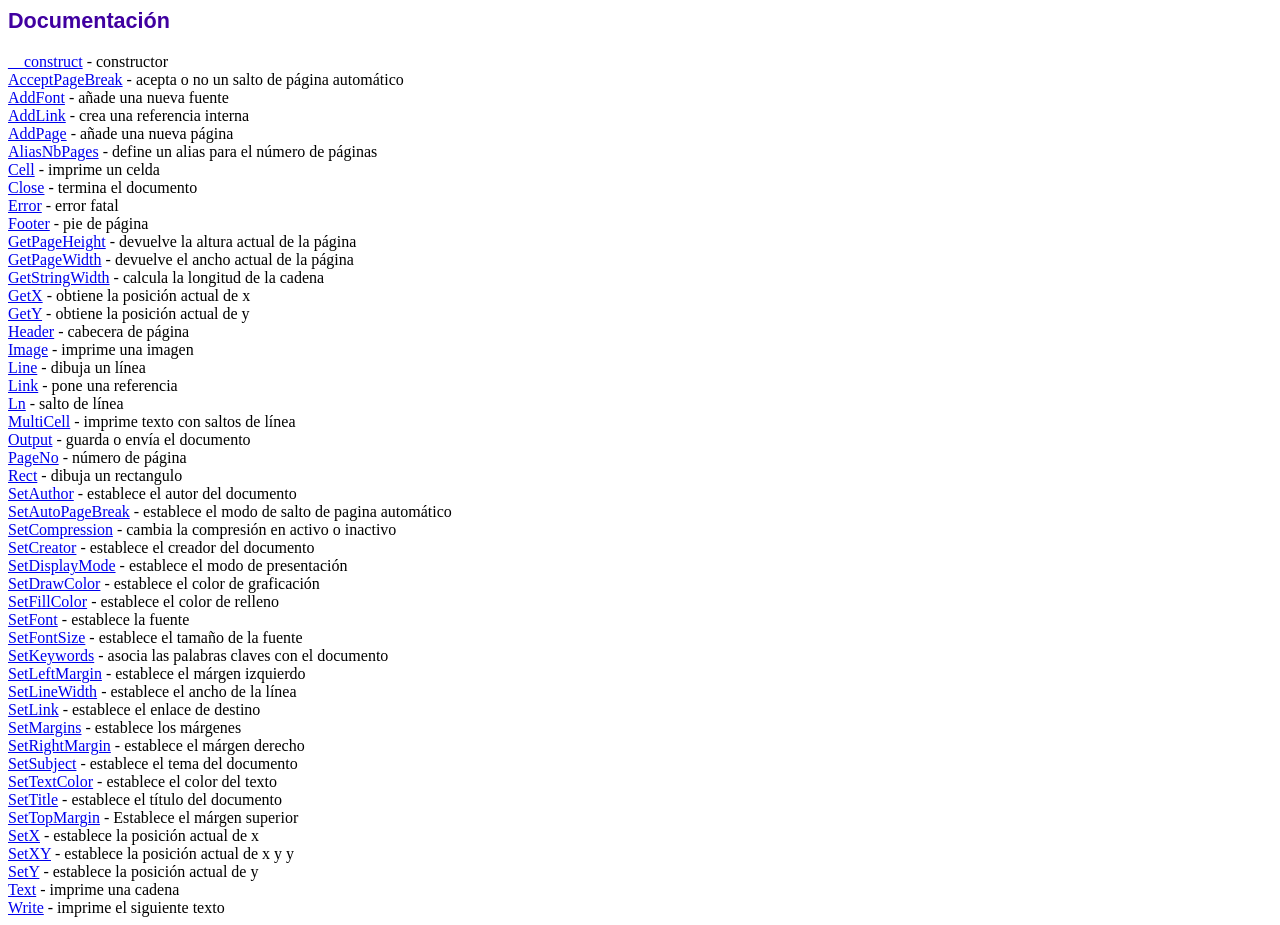
<file: lib/fpdf/doc/index.htm>
<!DOCTYPE html PUBLIC "-//W3C//DTD HTML 4.01 Transitional//EN">
<html>
<head>
<meta http-equiv="Content-Type" content="text/html; charset=UTF-8">
<title>Documentación</title>
<link type="text/css" rel="stylesheet" href="../fpdf.css">
</head>
<body>
<h1>Documentación</h1>
<a href="__construct.htm">__construct</a> - constructor<br>
<a href="acceptpagebreak.htm">AcceptPageBreak</a> - acepta o no un salto de página automático<br>
<a href="addfont.htm">AddFont</a> - añade una nueva fuente<br>
<a href="addlink.htm">AddLink</a> - crea una referencia interna<br>
<a href="addpage.htm">AddPage</a> - añade una nueva página<br>
<a href="aliasnbpages.htm">AliasNbPages</a> - define un alias para el número de páginas<br>
<a href="cell.htm">Cell</a> - imprime un celda<br>
<a href="close.htm">Close</a> - termina el documento<br>
<a href="error.htm">Error</a> - error fatal<br>
<a href="footer.htm">Footer</a> - pie de página<br>
<a href="getpageheight.htm">GetPageHeight</a> - devuelve la altura actual de la página<br>
<a href="getpagewidth.htm">GetPageWidth</a> - devuelve el ancho actual de la página<br>
<a href="getstringwidth.htm">GetStringWidth</a> - calcula la longitud de la cadena<br>
<a href="getx.htm">GetX</a> - obtiene la posición actual de x<br>
<a href="gety.htm">GetY</a> - obtiene la posición actual de y<br>
<a href="header.htm">Header</a> - cabecera de página<br>
<a href="image.htm">Image</a> - imprime una imagen<br>
<a href="line.htm">Line</a> - dibuja un línea<br>
<a href="link.htm">Link</a> - pone una referencia<br>
<a href="ln.htm">Ln</a> - salto de línea<br>
<a href="multicell.htm">MultiCell</a> - imprime texto con saltos de línea<br>
<a href="output.htm">Output</a> - guarda o envía el documento<br>
<a href="pageno.htm">PageNo</a> - número de página<br>
<a href="rect.htm">Rect</a> - dibuja un rectangulo<br>
<a href="setauthor.htm">SetAuthor</a> - establece el autor del documento<br>
<a href="setautopagebreak.htm">SetAutoPageBreak</a> - establece el modo de salto de pagina automático<br>
<a href="setcompression.htm">SetCompression</a> - cambia la compresión en activo o inactivo<br>
<a href="setcreator.htm">SetCreator</a> - establece el creador del documento<br>
<a href="setdisplaymode.htm">SetDisplayMode</a> - establece el modo de presentación<br>
<a href="setdrawcolor.htm">SetDrawColor</a> - establece el color de graficación<br>
<a href="setfillcolor.htm">SetFillColor</a> - establece el color de relleno<br>
<a href="setfont.htm">SetFont</a> - establece la fuente<br>
<a href="setfontsize.htm">SetFontSize</a> - establece el tamaño de la fuente<br>
<a href="setkeywords.htm">SetKeywords</a> - asocia las palabras claves con el documento<br>
<a href="setleftmargin.htm">SetLeftMargin</a> - establece el márgen izquierdo<br>
<a href="setlinewidth.htm">SetLineWidth</a> - establece el ancho de la línea<br>
<a href="setlink.htm">SetLink</a> - establece el enlace de destino<br>
<a href="setmargins.htm">SetMargins</a> - establece los márgenes<br>
<a href="setrightmargin.htm">SetRightMargin</a> - establece el márgen derecho<br>
<a href="setsubject.htm">SetSubject</a> - establece el tema del documento<br>
<a href="settextcolor.htm">SetTextColor</a> - establece el color del texto<br>
<a href="settitle.htm">SetTitle</a> - establece el título del documento<br>
<a href="settopmargin.htm">SetTopMargin</a> - Establece el márgen superior<br>
<a href="setx.htm">SetX</a> - establece la posición actual de x<br>
<a href="setxy.htm">SetXY</a> - establece la posición actual de x y y<br>
<a href="sety.htm">SetY</a> - establece la posición actual de y<br>
<a href="text.htm">Text</a> - imprime una cadena<br>
<a href="write.htm">Write</a> - imprime el siguiente texto<br>
</body>
</html>
</file>
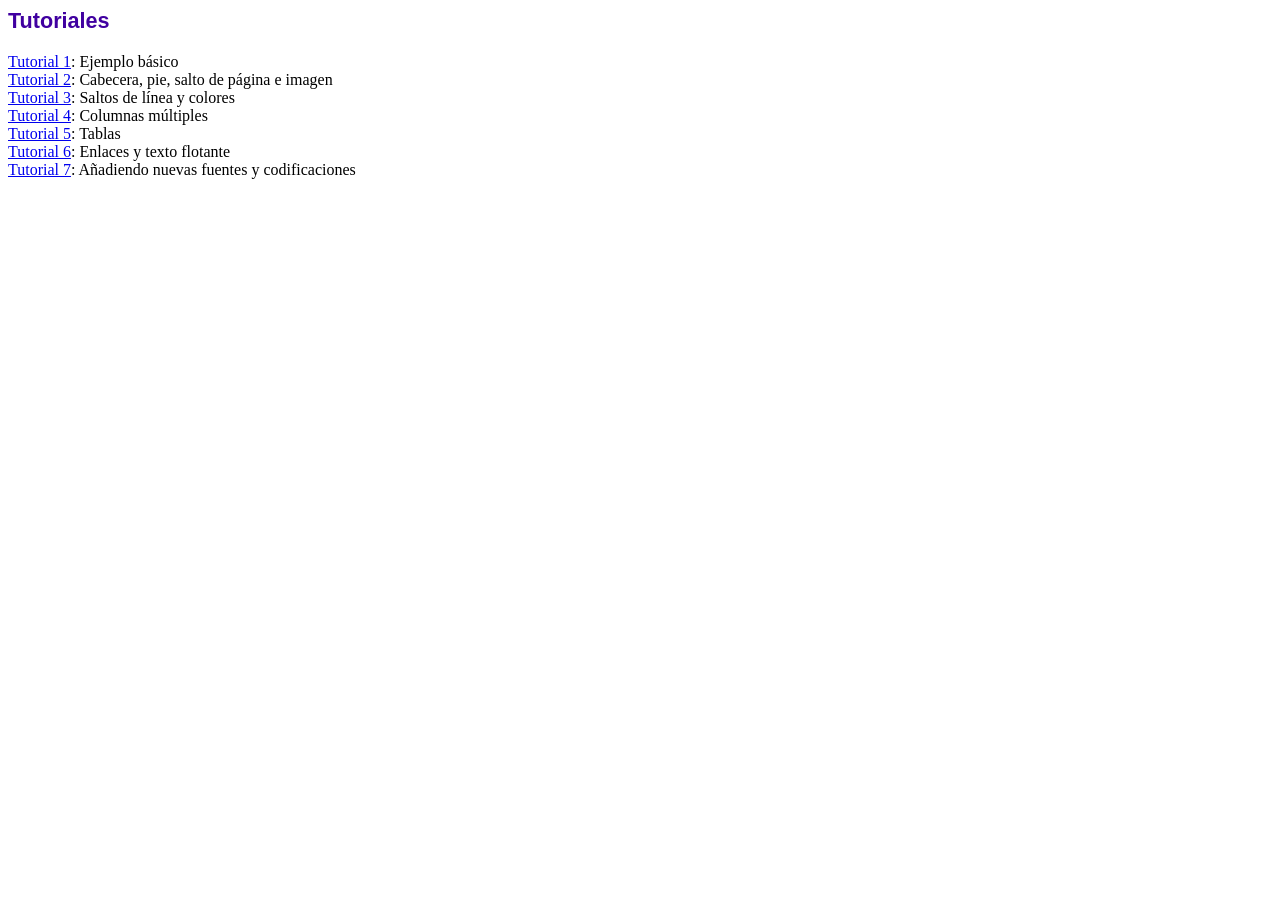
<file: lib/fpdf/tutorial/index.htm>
<!DOCTYPE html PUBLIC "-//W3C//DTD HTML 4.01 Transitional//EN">
<html>
<head>
<meta http-equiv="Content-Type" content="text/html; charset=UTF-8">
<title>Tutoriales</title>
<link type="text/css" rel="stylesheet" href="../fpdf.css">
</head>
<body>
<h1>Tutoriales</h1>
<ul style="list-style-type:none; margin-left:0; padding-left:0">
<li><a href="tuto1.htm">Tutorial 1</a>: Ejemplo básico</li>
<li><a href="tuto2.htm">Tutorial 2</a>: Cabecera, pie, salto de página e imagen</li>
<li><a href="tuto3.htm">Tutorial 3</a>: Saltos de línea y colores</li>
<li><a href="tuto4.htm">Tutorial 4</a>: Columnas múltiples</li>
<li><a href="tuto5.htm">Tutorial 5</a>: Tablas</li>
<li><a href="tuto6.htm">Tutorial 6</a>: Enlaces y texto flotante</li>
<li><a href="tuto7.htm">Tutorial 7</a>: Añadiendo nuevas fuentes y codificaciones</li>
</ul>
</body>
</html>
</file>
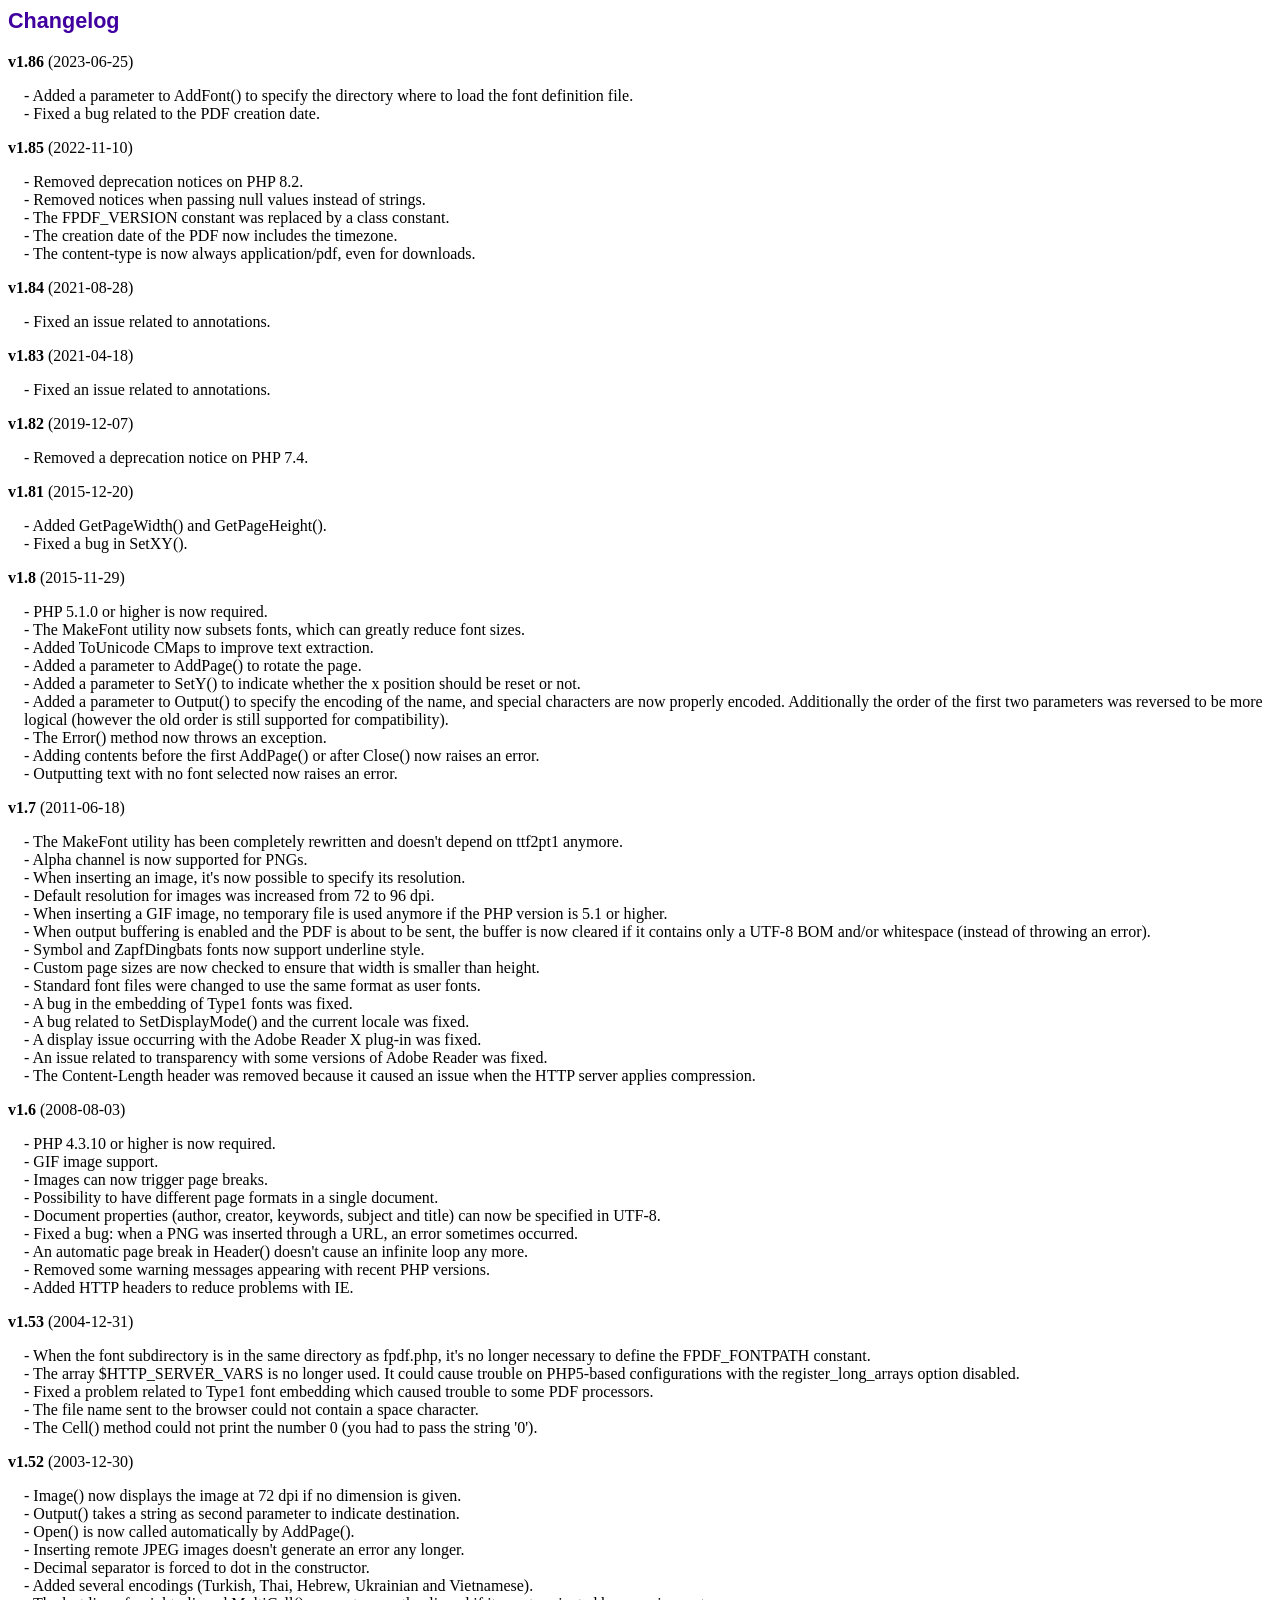
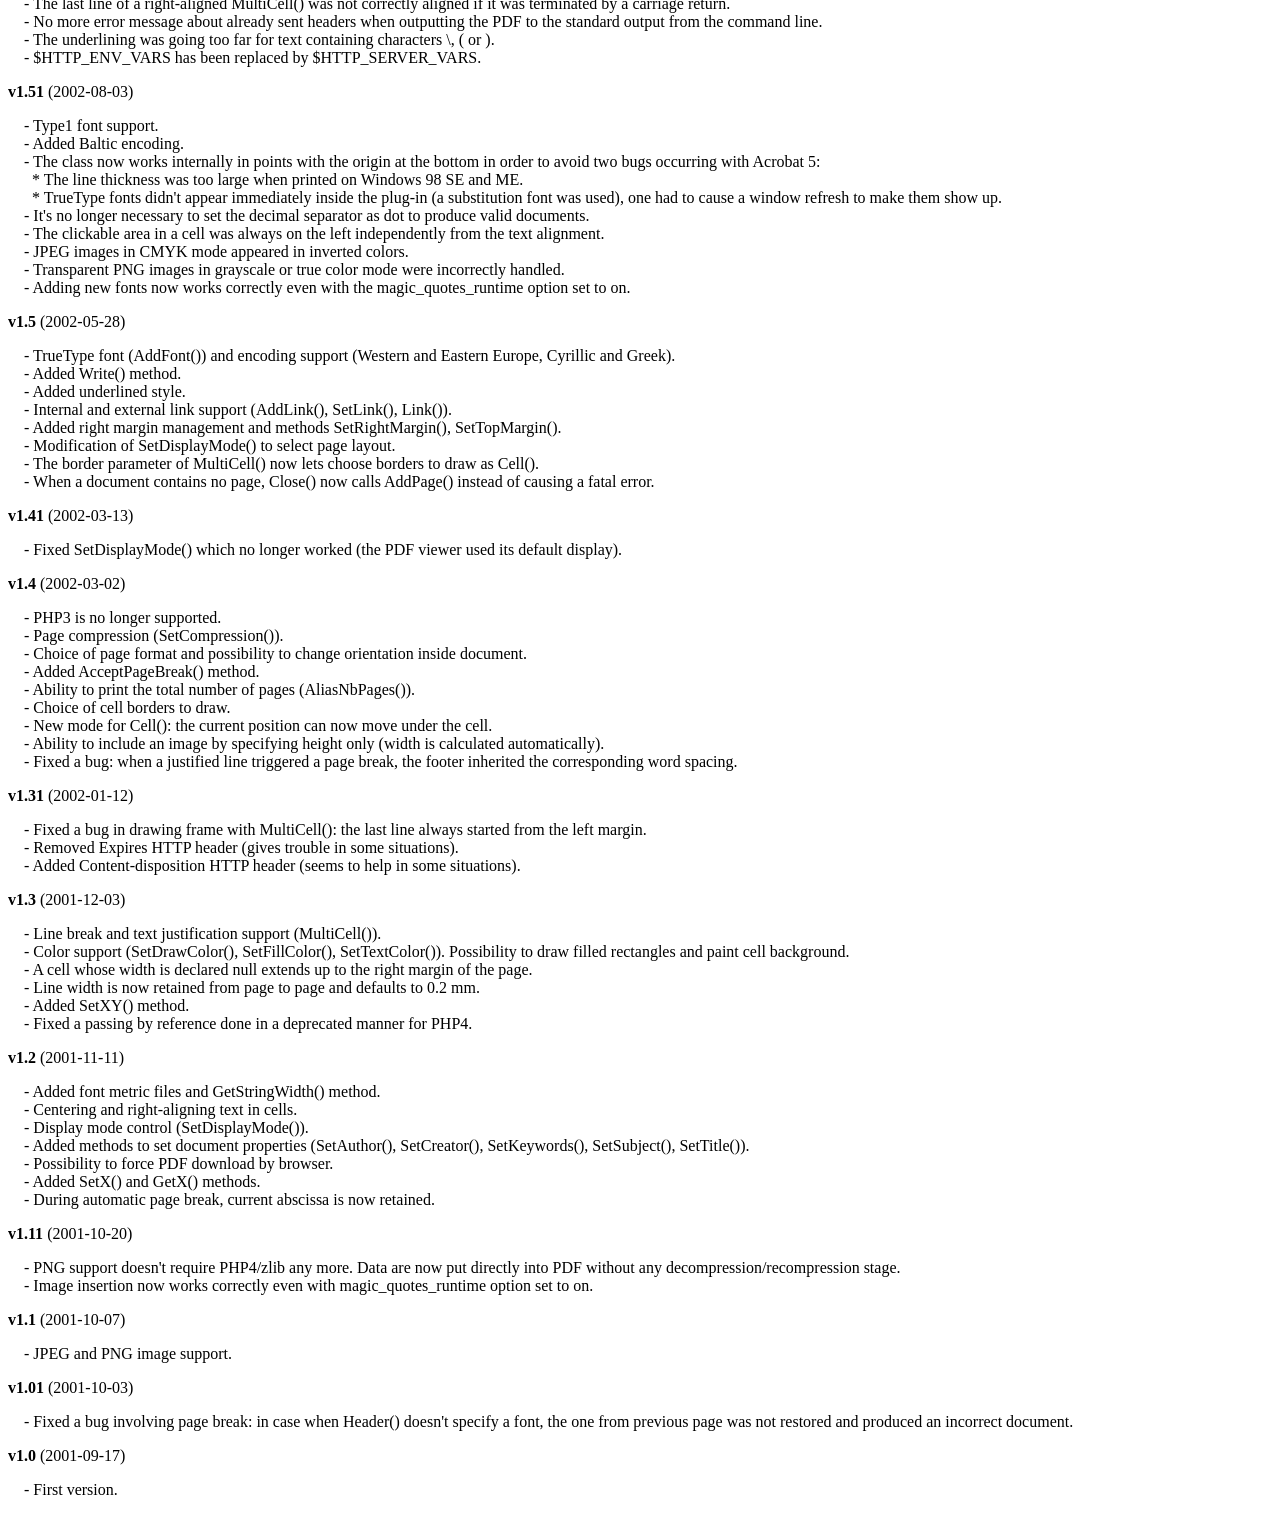
<file: lib/fpdf/changelog.htm>
<!DOCTYPE html PUBLIC "-//W3C//DTD HTML 4.01 Transitional//EN">
<html>
<head>
<meta http-equiv="Content-Type" content="text/html; charset=UTF-8">
<title>Changelog</title>
<link type="text/css" rel="stylesheet" href="fpdf.css">
<style type="text/css">
dd {margin:1em 0 1em 1em}
</style>
</head>
<body>
<h1>Changelog</h1>
<dl>
<dt><strong>v1.86</strong> (2023-06-25)</dt>
<dd>
- Added a parameter to AddFont() to specify the directory where to load the font definition file.<br>
- Fixed a bug related to the PDF creation date.<br>
</dd>
<dt><strong>v1.85</strong> (2022-11-10)</dt>
<dd>
- Removed deprecation notices on PHP 8.2.<br>
- Removed notices when passing null values instead of strings.<br>
- The FPDF_VERSION constant was replaced by a class constant.<br>
- The creation date of the PDF now includes the timezone.<br>
- The content-type is now always application/pdf, even for downloads.<br>
</dd>
<dt><strong>v1.84</strong> (2021-08-28)</dt>
<dd>
- Fixed an issue related to annotations.<br>
</dd>
<dt><strong>v1.83</strong> (2021-04-18)</dt>
<dd>
- Fixed an issue related to annotations.<br>
</dd>
<dt><strong>v1.82</strong> (2019-12-07)</dt>
<dd>
- Removed a deprecation notice on PHP 7.4.<br>
</dd>
<dt><strong>v1.81</strong> (2015-12-20)</dt>
<dd>
- Added GetPageWidth() and GetPageHeight().<br>
- Fixed a bug in SetXY().<br>
</dd>
<dt><strong>v1.8</strong> (2015-11-29)</dt>
<dd>
- PHP 5.1.0 or higher is now required.<br>
- The MakeFont utility now subsets fonts, which can greatly reduce font sizes.<br>
- Added ToUnicode CMaps to improve text extraction.<br>
- Added a parameter to AddPage() to rotate the page.<br>
- Added a parameter to SetY() to indicate whether the x position should be reset or not.<br>
- Added a parameter to Output() to specify the encoding of the name, and special characters are now properly encoded. Additionally the order of the first two parameters was reversed to be more logical (however the old order is still supported for compatibility).<br>
- The Error() method now throws an exception.<br>
- Adding contents before the first AddPage() or after Close() now raises an error.<br>
- Outputting text with no font selected now raises an error.<br>
</dd>
<dt><strong>v1.7</strong> (2011-06-18)</dt>
<dd>
- The MakeFont utility has been completely rewritten and doesn't depend on ttf2pt1 anymore.<br>
- Alpha channel is now supported for PNGs.<br>
- When inserting an image, it's now possible to specify its resolution.<br>
- Default resolution for images was increased from 72 to 96 dpi.<br>
- When inserting a GIF image, no temporary file is used anymore if the PHP version is 5.1 or higher.<br>
- When output buffering is enabled and the PDF is about to be sent, the buffer is now cleared if it contains only a UTF-8 BOM and/or whitespace (instead of throwing an error).<br>
- Symbol and ZapfDingbats fonts now support underline style.<br>
- Custom page sizes are now checked to ensure that width is smaller than height.<br>
- Standard font files were changed to use the same format as user fonts.<br>
- A bug in the embedding of Type1 fonts was fixed.<br>
- A bug related to SetDisplayMode() and the current locale was fixed.<br>
- A display issue occurring with the Adobe Reader X plug-in was fixed.<br>
- An issue related to transparency with some versions of Adobe Reader was fixed.<br>
- The Content-Length header was removed because it caused an issue when the HTTP server applies compression.<br>
</dd>
<dt><strong>v1.6</strong> (2008-08-03)</dt>
<dd>
- PHP 4.3.10 or higher is now required.<br>
- GIF image support.<br>
- Images can now trigger page breaks.<br>
- Possibility to have different page formats in a single document.<br>
- Document properties (author, creator, keywords, subject and title) can now be specified in UTF-8.<br>
- Fixed a bug: when a PNG was inserted through a URL, an error sometimes occurred.<br>
- An automatic page break in Header() doesn't cause an infinite loop any more.<br>
- Removed some warning messages appearing with recent PHP versions.<br>
- Added HTTP headers to reduce problems with IE.<br>
</dd>
<dt><strong>v1.53</strong> (2004-12-31)</dt>
<dd>
- When the font subdirectory is in the same directory as fpdf.php, it's no longer necessary to define the FPDF_FONTPATH constant.<br>
- The array $HTTP_SERVER_VARS is no longer used. It could cause trouble on PHP5-based configurations with the register_long_arrays option disabled.<br>
- Fixed a problem related to Type1 font embedding which caused trouble to some PDF processors.<br>
- The file name sent to the browser could not contain a space character.<br>
- The Cell() method could not print the number 0 (you had to pass the string '0').<br>
</dd>
<dt><strong>v1.52</strong> (2003-12-30)</dt>
<dd>
- Image() now displays the image at 72 dpi if no dimension is given.<br>
- Output() takes a string as second parameter to indicate destination.<br>
- Open() is now called automatically by AddPage().<br>
- Inserting remote JPEG images doesn't generate an error any longer.<br>
- Decimal separator is forced to dot in the constructor.<br>
- Added several encodings (Turkish, Thai, Hebrew, Ukrainian and Vietnamese).<br>
- The last line of a right-aligned MultiCell() was not correctly aligned if it was terminated by a carriage return.<br>
- No more error message about already sent headers when outputting the PDF to the standard output from the command line.<br>
- The underlining was going too far for text containing characters \, ( or ).<br>
- $HTTP_ENV_VARS has been replaced by $HTTP_SERVER_VARS.<br>
</dd>
<dt><strong>v1.51</strong> (2002-08-03)</dt>
<dd>
- Type1 font support.<br>
- Added Baltic encoding.<br>
- The class now works internally in points with the origin at the bottom in order to avoid two bugs occurring with Acrobat 5:<br>&nbsp;&nbsp;* The line thickness was too large when printed on Windows 98 SE and ME.<br>&nbsp;&nbsp;* TrueType fonts didn't appear immediately inside the plug-in (a substitution font was used), one had to cause a window refresh to make them show up.<br>
- It's no longer necessary to set the decimal separator as dot to produce valid documents.<br>
- The clickable area in a cell was always on the left independently from the text alignment.<br>
- JPEG images in CMYK mode appeared in inverted colors.<br>
- Transparent PNG images in grayscale or true color mode were incorrectly handled.<br>
- Adding new fonts now works correctly even with the magic_quotes_runtime option set to on.<br>
</dd>
<dt><strong>v1.5</strong> (2002-05-28)</dt>
<dd>
- TrueType font (AddFont()) and encoding support (Western and Eastern Europe, Cyrillic and Greek).<br>
- Added Write() method.<br>
- Added underlined style.<br>
- Internal and external link support (AddLink(), SetLink(), Link()).<br>
- Added right margin management and methods SetRightMargin(), SetTopMargin().<br>
- Modification of SetDisplayMode() to select page layout.<br>
- The border parameter of MultiCell() now lets choose borders to draw as Cell().<br>
- When a document contains no page, Close() now calls AddPage() instead of causing a fatal error.<br>
</dd>
<dt><strong>v1.41</strong> (2002-03-13)</dt>
<dd>
- Fixed SetDisplayMode() which no longer worked (the PDF viewer used its default display).<br>
</dd>
<dt><strong>v1.4</strong> (2002-03-02)</dt>
<dd>
- PHP3 is no longer supported.<br>
- Page compression (SetCompression()).<br>
- Choice of page format and possibility to change orientation inside document.<br>
- Added AcceptPageBreak() method.<br>
- Ability to print the total number of pages (AliasNbPages()).<br>
- Choice of cell borders to draw.<br>
- New mode for Cell(): the current position can now move under the cell.<br>
- Ability to include an image by specifying height only (width is calculated automatically).<br>
- Fixed a bug: when a justified line triggered a page break, the footer inherited the corresponding word spacing.<br>
</dd>
<dt><strong>v1.31</strong> (2002-01-12)</dt>
<dd>
- Fixed a bug in drawing frame with MultiCell(): the last line always started from the left margin.<br>
- Removed Expires HTTP header (gives trouble in some situations).<br>
- Added Content-disposition HTTP header (seems to help in some situations).<br>
</dd>
<dt><strong>v1.3</strong> (2001-12-03)</dt>
<dd>
- Line break and text justification support (MultiCell()).<br>
- Color support (SetDrawColor(), SetFillColor(), SetTextColor()). Possibility to draw filled rectangles and paint cell background.<br>
- A cell whose width is declared null extends up to the right margin of the page.<br>
- Line width is now retained from page to page and defaults to 0.2 mm.<br>
- Added SetXY() method.<br>
- Fixed a passing by reference done in a deprecated manner for PHP4.<br>
</dd>
<dt><strong>v1.2</strong> (2001-11-11)</dt>
<dd>
- Added font metric files and GetStringWidth() method.<br>
- Centering and right-aligning text in cells.<br>
- Display mode control (SetDisplayMode()).<br>
- Added methods to set document properties (SetAuthor(), SetCreator(), SetKeywords(), SetSubject(), SetTitle()).<br>
- Possibility to force PDF download by browser.<br>
- Added SetX() and GetX() methods.<br>
- During automatic page break, current abscissa is now retained.<br>
</dd>
<dt><strong>v1.11</strong> (2001-10-20)</dt>
<dd>
- PNG support doesn't require PHP4/zlib any more. Data are now put directly into PDF without any decompression/recompression stage.<br>
- Image insertion now works correctly even with magic_quotes_runtime option set to on.<br>
</dd>
<dt><strong>v1.1</strong> (2001-10-07)</dt>
<dd>
- JPEG and PNG image support.<br>
</dd>
<dt><strong>v1.01</strong> (2001-10-03)</dt>
<dd>
- Fixed a bug involving page break: in case when Header() doesn't specify a font, the one from previous page was not restored and produced an incorrect document.<br>
</dd>
<dt><strong>v1.0</strong> (2001-09-17)</dt>
<dd>
- First version.<br>
</dd>
</dl>
</body>
</html>
</file>
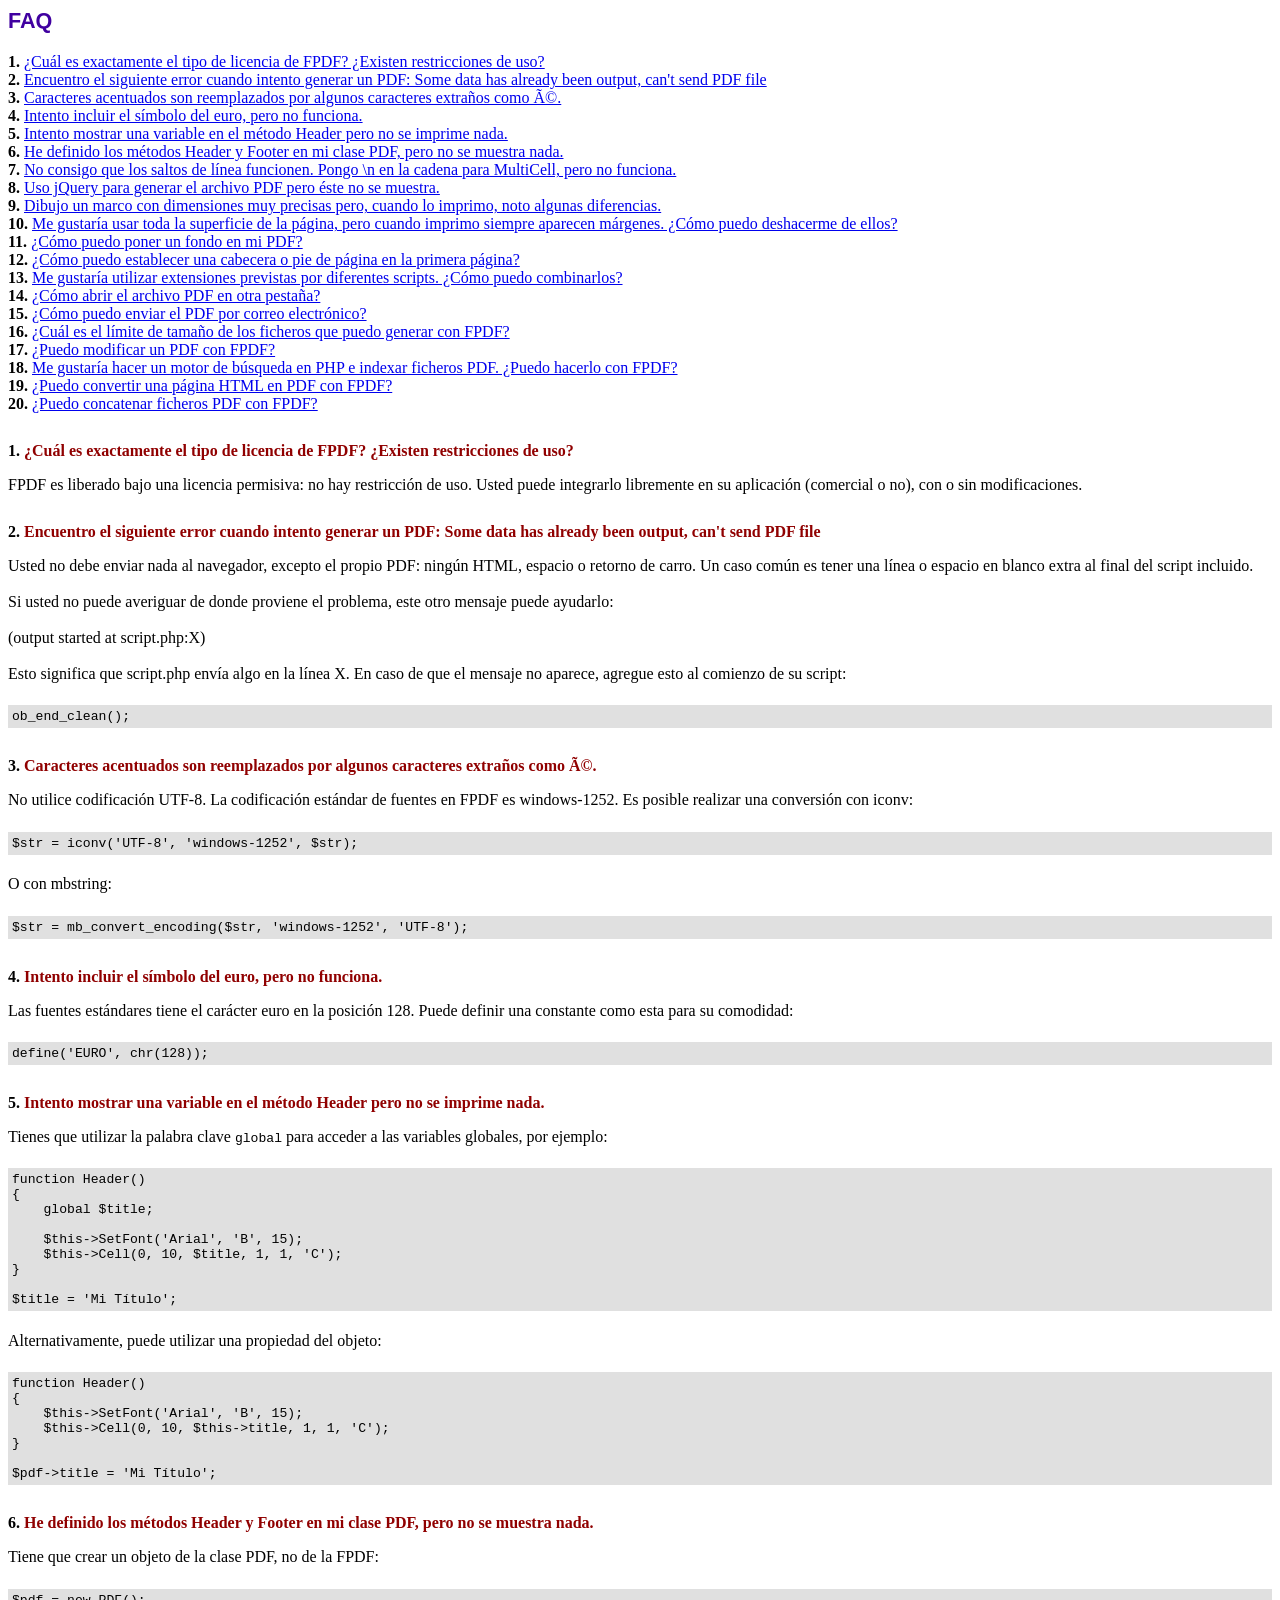
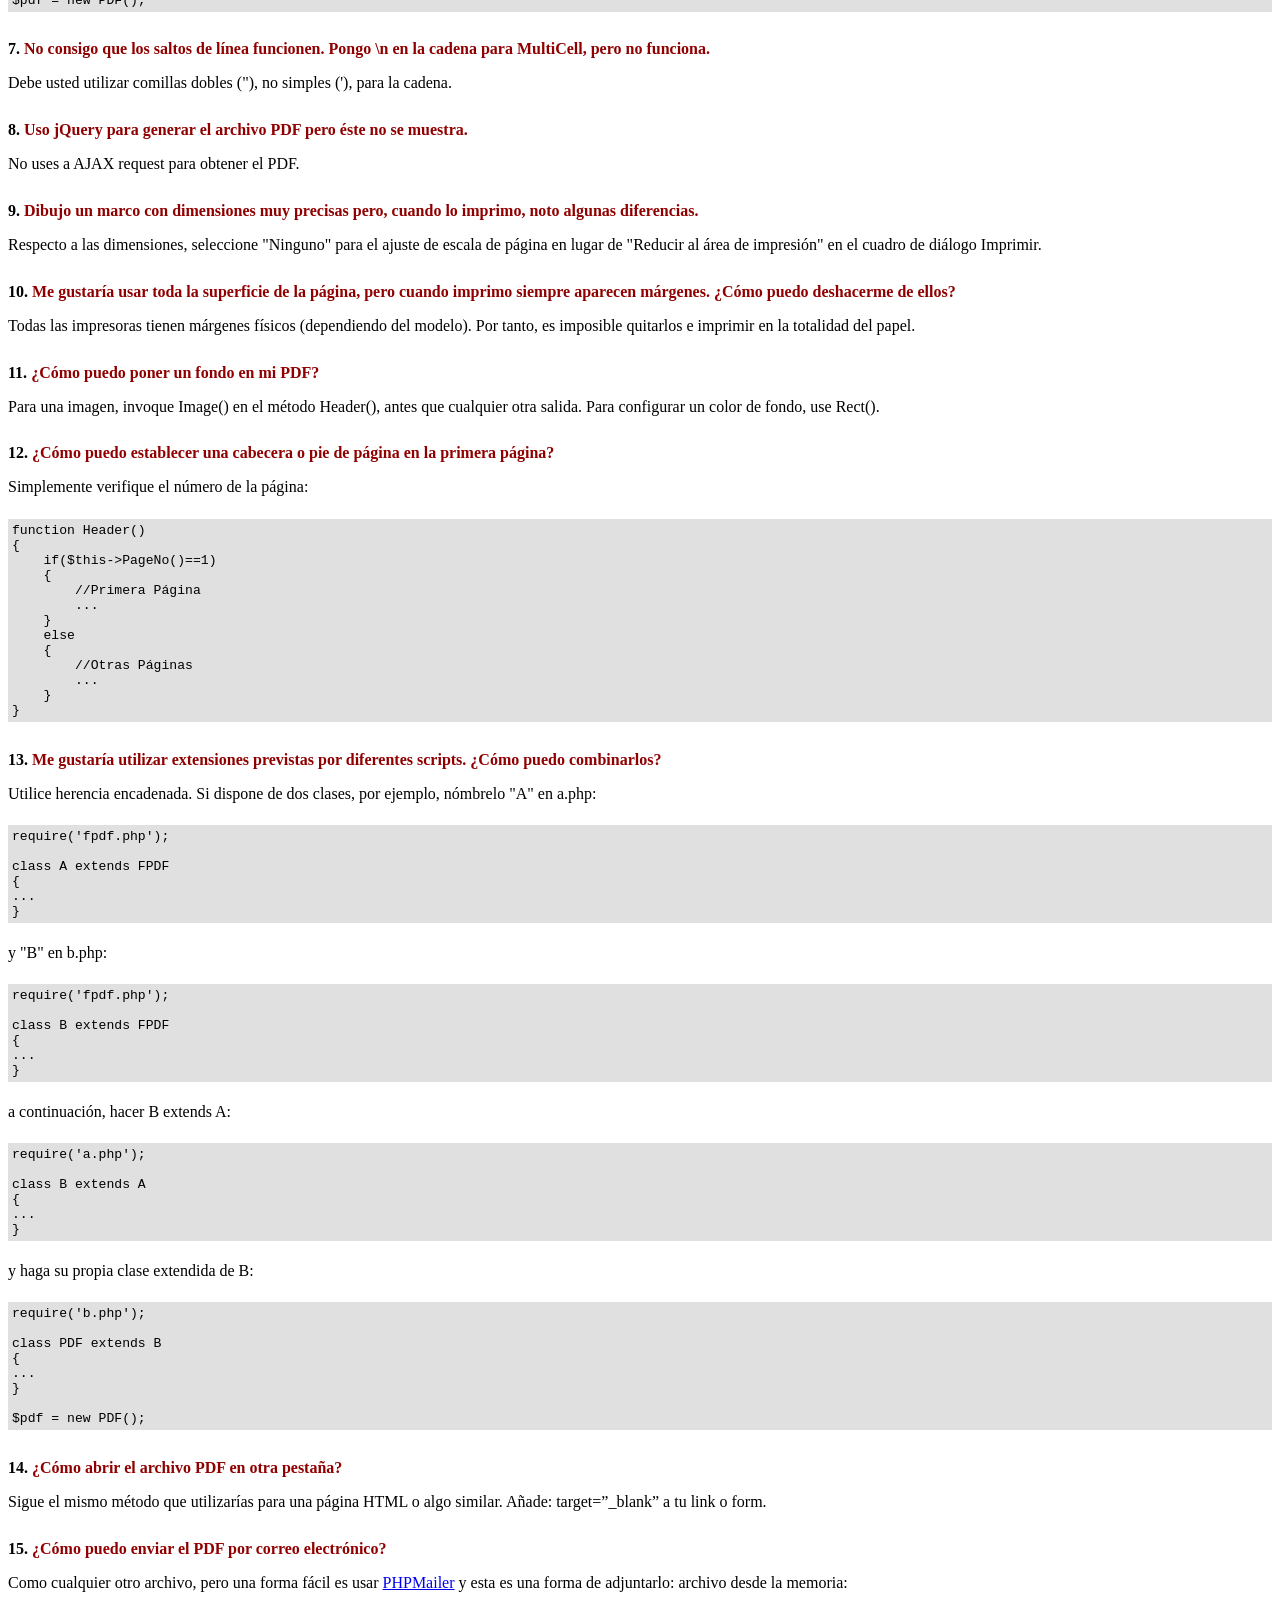
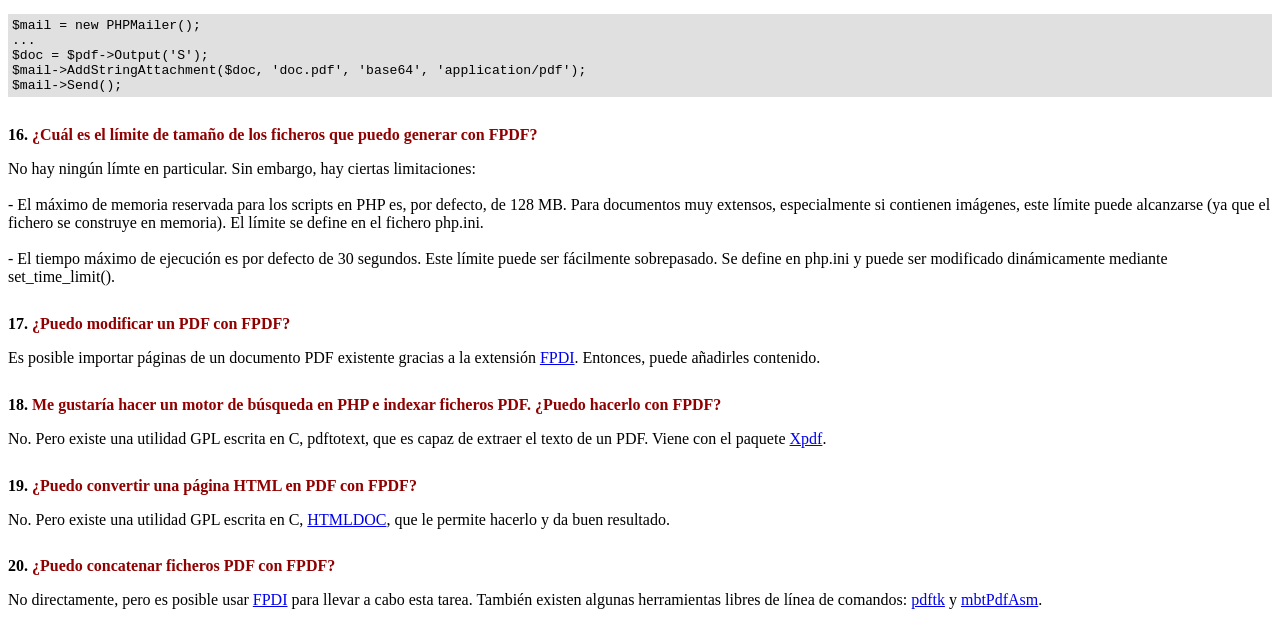
<file: lib/fpdf/FAQ.htm>
<!DOCTYPE html PUBLIC "-//W3C//DTD HTML 4.01 Transitional//EN">
<html>
<head>
<meta http-equiv="Content-Type" content="text/html; charset=UTF-8">
<title>FAQ</title>
<link type="text/css" rel="stylesheet" href="fpdf.css">
<style type="text/css">
ul {list-style-type:none; margin:0; padding:0}
ul#answers li {margin-top:1.8em}
.question {font-weight:bold; color:#900000}
</style>
</head>
<body>
<h1>FAQ</h1>
<ul>
<li><b>1.</b> <a href='#q1'>¿Cuál es exactamente el tipo de licencia de FPDF? ¿Existen restricciones de uso?</a></li>
<li><b>2.</b> <a href='#q2'>Encuentro el siguiente error cuando intento generar un PDF: Some data has already been output, can't send PDF file</a></li>
<li><b>3.</b> <a href='#q3'>Caracteres acentuados son reemplazados por algunos caracteres extraños como Ã©.</a></li>
<li><b>4.</b> <a href='#q4'>Intento incluir el símbolo del euro, pero no funciona.</a></li>
<li><b>5.</b> <a href='#q5'>Intento mostrar una variable en el método Header pero no se imprime nada.</a></li>
<li><b>6.</b> <a href='#q6'>He definido los métodos Header y Footer en mi clase PDF, pero no se muestra nada.</a></li>
<li><b>7.</b> <a href='#q7'>No consigo que los saltos de línea funcionen. Pongo \n en la cadena para MultiCell, pero no funciona.</a></li>
<li><b>8.</b> <a href='#q8'>Uso jQuery para generar el archivo PDF pero éste no se muestra.</a></li>
<li><b>9.</b> <a href='#q9'>Dibujo un marco con dimensiones muy precisas pero, cuando lo imprimo, noto algunas diferencias.</a></li>
<li><b>10.</b> <a href='#q10'>Me gustaría usar toda la superficie de la página, pero cuando imprimo siempre aparecen márgenes. ¿Cómo puedo deshacerme de ellos?</a></li>
<li><b>11.</b> <a href='#q11'>¿Cómo puedo poner un fondo en mi PDF?</a></li>
<li><b>12.</b> <a href='#q12'>¿Cómo puedo establecer una cabecera o pie de página en la primera página?</a></li>
<li><b>13.</b> <a href='#q13'>Me gustaría utilizar extensiones previstas por diferentes scripts. ¿Cómo puedo combinarlos?</a></li>
<li><b>14.</b> <a href='#q14'>¿Cómo abrir el archivo PDF en otra pestaña?</a></li>
<li><b>15.</b> <a href='#q15'>¿Cómo puedo enviar el PDF por correo electrónico?</a></li>
<li><b>16.</b> <a href='#q16'>¿Cuál es el límite de tamaño de los ficheros que puedo generar con FPDF?</a></li>
<li><b>17.</b> <a href='#q17'>¿Puedo modificar un PDF con FPDF?</a></li>
<li><b>18.</b> <a href='#q18'>Me gustaría hacer un motor de búsqueda en PHP e indexar ficheros PDF. ¿Puedo hacerlo con FPDF?</a></li>
<li><b>19.</b> <a href='#q19'>¿Puedo convertir una página HTML en PDF con FPDF?</a></li>
<li><b>20.</b> <a href='#q20'>¿Puedo concatenar ficheros PDF con FPDF?</a></li>
</ul>

<ul id='answers'>
<li id='q1'>
<p><b>1.</b> <span class='question'>¿Cuál es exactamente el tipo de licencia de FPDF? ¿Existen restricciones de uso?</span></p>
FPDF es liberado bajo una licencia permisiva: no hay restricción de uso. Usted puede integrarlo
libremente en su aplicación (comercial o no), con o sin modificaciones.
</li>

<li id='q2'>
<p><b>2.</b> <span class='question'>Encuentro el siguiente error cuando intento generar un PDF: Some data has already been output, can't send PDF file</span></p>
Usted no debe enviar nada al navegador, excepto el propio PDF: ningún HTML, espacio o retorno de carro. Un caso común
es tener una línea o espacio en blanco extra al final del script incluido.<br>
<br>
Si usted no puede averiguar de donde proviene el problema, este otro mensaje puede ayudarlo:<br>
<br>
(output started at script.php:X)<br>
<br>
Esto significa que script.php envía algo en la línea X. En caso de que el mensaje no aparece, agregue esto al
comienzo de su script:
<div class="doc-source">
<pre><code>ob_end_clean();</code></pre>
</div>
</li>

<li id='q3'>
<p><b>3.</b> <span class='question'>Caracteres acentuados son reemplazados por algunos caracteres extraños como Ã©.</span></p>
No utilice codificación UTF-8. La codificación estándar de fuentes en FPDF es windows-1252.
Es posible realizar una conversión con iconv:
<div class="doc-source">
<pre><code>$str = iconv('UTF-8', 'windows-1252', $str);</code></pre>
</div>
O con mbstring:
<div class="doc-source">
<pre><code>$str = mb_convert_encoding($str, 'windows-1252', 'UTF-8');</code></pre>
</div>
</li>

<li id='q4'>
<p><b>4.</b> <span class='question'>Intento incluir el símbolo del euro, pero no funciona.</span></p>
Las fuentes estándares tiene el carácter euro en la posición 128. Puede definir una constante
como esta para su comodidad:
<div class="doc-source">
<pre><code>define('EURO', chr(128));</code></pre>
</div>
</li>

<li id='q5'>
<p><b>5.</b> <span class='question'>Intento mostrar una variable en el método Header pero no se imprime nada.</span></p>
Tienes que utilizar la palabra clave <code>global</code> para acceder a las variables globales, por ejemplo:
<div class="doc-source">
<pre><code>function Header()
{
    global $title;

    $this-&gt;SetFont('Arial', 'B', 15);
    $this-&gt;Cell(0, 10, $title, 1, 1, 'C');
}

$title = 'Mi Título';</code></pre>
</div>
Alternativamente, puede utilizar una propiedad del objeto:
<div class="doc-source">
<pre><code>function Header()
{
    $this-&gt;SetFont('Arial', 'B', 15);
    $this-&gt;Cell(0, 10, $this-&gt;title, 1, 1, 'C');
}

$pdf-&gt;title = 'Mi Título';</code></pre>
</div>
</li>

<li id='q6'>
<p><b>6.</b> <span class='question'>He definido los métodos Header y Footer en mi clase PDF, pero no se muestra nada.</span></p>
Tiene que crear un objeto de la clase PDF, no de la FPDF:
<div class="doc-source">
<pre><code>$pdf = new PDF();</code></pre>
</div>
</li>

<li id='q7'>
<p><b>7.</b> <span class='question'>No consigo que los saltos de línea funcionen. Pongo \n en la cadena para MultiCell, pero no funciona.</span></p>
Debe usted utilizar comillas dobles ("), no simples ('), para la cadena.
</li>

<li id='q8'>
<p><b>8.</b> <span class='question'>Uso jQuery para generar el archivo PDF pero éste no se muestra.</span></p>
No uses a AJAX request para obtener el PDF.
</li>

<li id='q9'>
<p><b>9.</b> <span class='question'>Dibujo un marco con dimensiones muy precisas pero, cuando lo imprimo, noto algunas diferencias.</span></p>
Respecto a las dimensiones, seleccione "Ninguno" para el ajuste de escala de página en lugar de "Reducir al área de impresión" en el cuadro de diálogo Imprimir.
</li>

<li id='q10'>
<p><b>10.</b> <span class='question'>Me gustaría usar toda la superficie de la página, pero cuando imprimo siempre aparecen márgenes. ¿Cómo puedo deshacerme de ellos?</span></p>
Todas las impresoras tienen márgenes físicos (dependiendo del modelo). Por tanto, es imposible quitarlos
e imprimir en la totalidad del papel.
</li>

<li id='q11'>
<p><b>11.</b> <span class='question'>¿Cómo puedo poner un fondo en mi PDF?</span></p>
Para una imagen, invoque Image() en el método Header(), antes que cualquier otra salida. Para configurar un color de fondo, use Rect().
</li>

<li id='q12'>
<p><b>12.</b> <span class='question'>¿Cómo puedo establecer una cabecera o pie de página en la primera página?</span></p>
Simplemente verifique el número de la página:
<div class="doc-source">
<pre><code>function Header()
{
    if($this-&gt;PageNo()==1)
    {
        //Primera Página
        ...
    }
    else
    {
        //Otras Páginas
        ...
    }
}</code></pre>
</div>
</li>

<li id='q13'>
<p><b>13.</b> <span class='question'>Me gustaría utilizar extensiones previstas por diferentes scripts. ¿Cómo puedo combinarlos?</span></p>
Utilice herencia encadenada. Si dispone de dos clases, por ejemplo, nómbrelo "A" en a.php:
<div class="doc-source">
<pre><code>require('fpdf.php');

class A extends FPDF
{
...
}</code></pre>
</div>
y "B" en b.php:
<div class="doc-source">
<pre><code>require('fpdf.php');

class B extends FPDF
{
...
}</code></pre>
</div>
a continuación, hacer B extends A:
<div class="doc-source">
<pre><code>require('a.php');

class B extends A
{
...
}</code></pre>
</div>
y haga su propia clase extendida de B:
<div class="doc-source">
<pre><code>require('b.php');

class PDF extends B
{
...
}

$pdf = new PDF();</code></pre>
</div>
</li>

<li id='q14'>
<p><b>14.</b> <span class='question'>¿Cómo abrir el archivo PDF en otra pestaña?</span></p>
Sigue el mismo método que utilizarías para una página HTML o algo similar.
Añade: target=”_blank” a tu link o form.
</li>

<li id='q15'>
<p><b>15.</b> <span class='question'>¿Cómo puedo enviar el PDF por correo electrónico?</span></p>
Como cualquier otro archivo, pero una forma fácil es usar <a href="https://github.com/PHPMailer/PHPMailer" target="_blank">PHPMailer</a>
y esta es una forma de adjuntarlo: archivo desde la memoria:
<div class="doc-source">
<pre><code>$mail = new PHPMailer();
...
$doc = $pdf-&gt;Output('S');
$mail-&gt;AddStringAttachment($doc, 'doc.pdf', 'base64', 'application/pdf');
$mail-&gt;Send();</code></pre>
</div>
</li>

<li id='q16'>
<p><b>16.</b> <span class='question'>¿Cuál es el límite de tamaño de los ficheros que puedo generar con FPDF?</span></p>
No hay ningún límte en particular. Sin embargo, hay ciertas limitaciones:
<br>
<br>
- El máximo de memoria reservada para los scripts en PHP es, por defecto, de 128 MB. Para documentos
muy extensos, especialmente si contienen imágenes, este límite puede alcanzarse (ya que el fichero
se construye en memoria). El límite se define en el fichero php.ini.
<br>
<br>
- El tiempo máximo de ejecución es por defecto de 30 segundos. Este límite puede ser fácilmente
sobrepasado. Se define en php.ini y puede ser modificado dinámicamente mediante set_time_limit().
</li>

<li id='q17'>
<p><b>17.</b> <span class='question'>¿Puedo modificar un PDF con FPDF?</span></p>
Es posible importar páginas de un documento PDF existente gracias a la extensión
<a href="https://www.setasign.com/products/fpdi/about/" target="_blank">FPDI</a>.
Entonces, puede añadirles contenido.
</li>

<li id='q18'>
<p><b>18.</b> <span class='question'>Me gustaría hacer un motor de búsqueda en PHP e indexar ficheros PDF. ¿Puedo hacerlo con FPDF?</span></p>
No. Pero existe una utilidad GPL escrita en C, pdftotext, que es capaz de extraer el texto de
un PDF. Viene con el paquete <a href="https://www.xpdfreader.com" target="_blank">Xpdf</a>.
</li>

<li id='q19'>
<p><b>19.</b> <span class='question'>¿Puedo convertir una página HTML en PDF con FPDF?</span></p>
No. Pero existe una utilidad GPL escrita en C, <a href="https://www.msweet.org/htmldoc/" target="_blank">HTMLDOC</a>,
que le permite hacerlo y da buen resultado.
</li>

<li id='q20'>
<p><b>20.</b> <span class='question'>¿Puedo concatenar ficheros PDF con FPDF?</span></p>
No directamente, pero es posible usar <a href="https://www.setasign.com/products/fpdi/demos/concatenate-fake/" target="_blank">FPDI</a>
para llevar a cabo esta tarea. También existen algunas herramientas libres de línea de comandos:
<a href="https://www.pdflabs.com/tools/pdftk-the-pdf-toolkit/" target="_blank">pdftk</a> y
<a href="http://thierry.schmit.free.fr/spip/spip.php?article15" target="_blank">mbtPdfAsm</a>.
</li>
</ul>
</body>
</html>
</file>
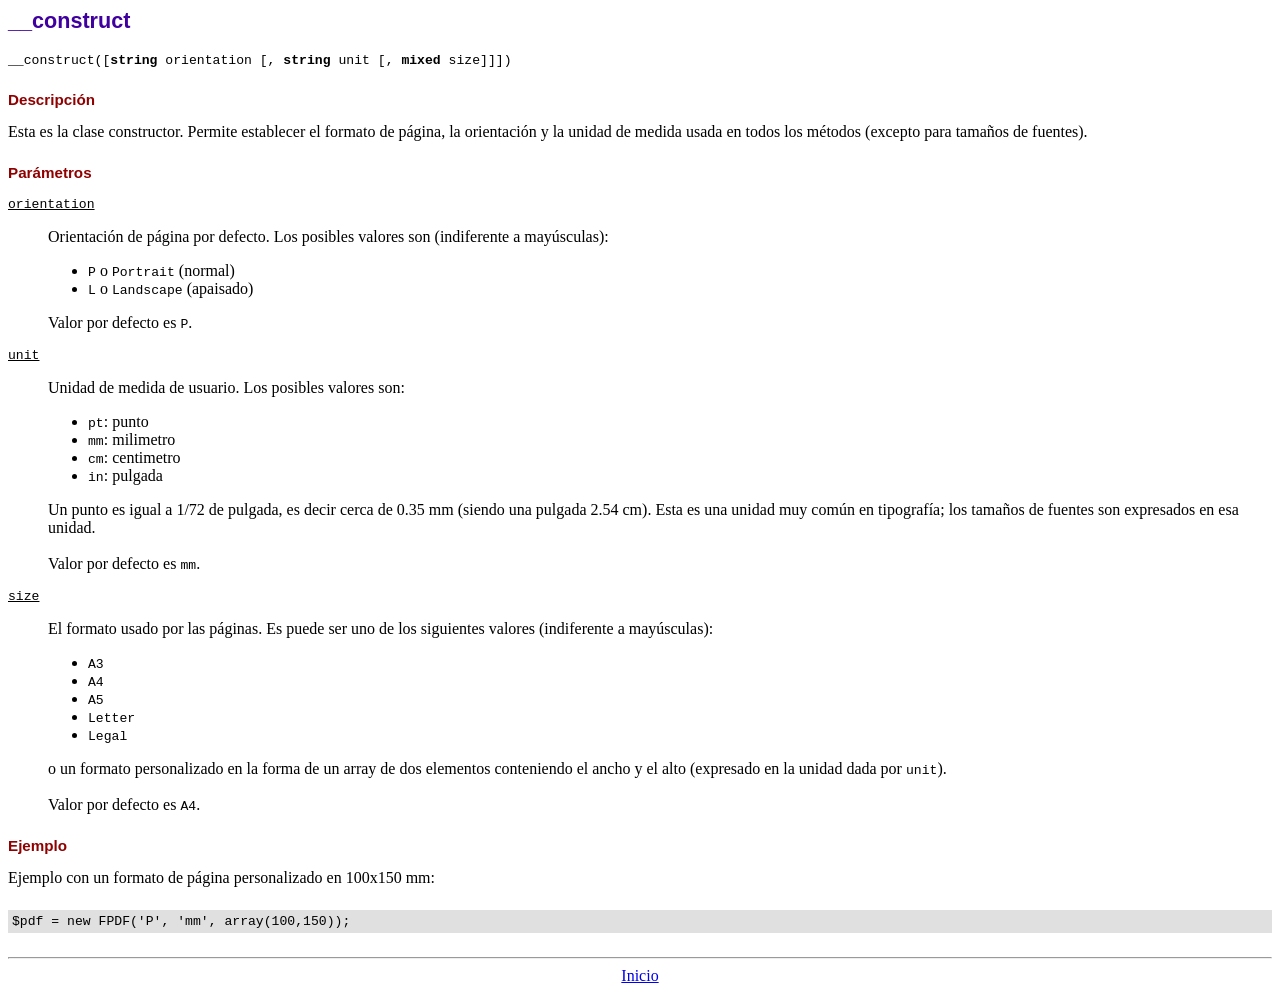
<file: lib/fpdf/doc/__construct.htm>
<!DOCTYPE html PUBLIC "-//W3C//DTD HTML 4.01 Transitional//EN">
<html>
<head>
<meta http-equiv="Content-Type" content="text/html; charset=UTF-8">
<title>__construct</title>
<link type="text/css" rel="stylesheet" href="../fpdf.css">
</head>
<body>
<h1>__construct</h1>
<code>__construct([<b>string</b> orientation [, <b>string</b> unit [, <b>mixed</b> size]]])</code>
<h2>Descripción</h2>
Esta es la clase constructor. Permite establecer el formato de página, la orientación y la unidad de medida usada en todos los métodos (excepto para tamaños de fuentes).
<h2>Parámetros</h2>
<dl class="param">
<dt><code>orientation</code></dt>
<dd>
Orientación de página por defecto. Los posibles valores son (indiferente a mayúsculas):
<ul>
<li><code>P</code> o <code>Portrait</code> (normal)
<li><code>L</code> o <code>Landscape</code> (apaisado)
</ul>
Valor por defecto es <code>P</code>.
</dd>
<dt><code>unit</code></dt>
<dd>
Unidad de medida de usuario. Los posibles valores son:
<ul>
<li><code>pt</code>: punto
<li><code>mm</code>: milimetro
<li><code>cm</code>: centimetro
<li><code>in</code>: pulgada
</ul>
Un punto es igual a 1/72 de pulgada, es decir cerca de 0.35 mm (siendo una pulgada 2.54 cm). Esta es una unidad muy común en tipografía; los tamaños de fuentes son expresados en esa unidad.
<br>
<br>
Valor por defecto es <code>mm</code>.
</dd>
<dt><code>size</code></dt>
<dd>
El formato usado por las páginas. Es puede ser uno de los siguientes valores (indiferente a mayúsculas):
<ul>
<li><code>A3</code>
<li><code>A4</code>
<li><code>A5</code>
<li><code>Letter</code>
<li><code>Legal</code>
</ul>
o un formato personalizado en la forma de un array de dos elementos conteniendo el ancho y el alto (expresado en la unidad dada por <code>unit</code>).
<br>
<br>
Valor por defecto es <code>A4</code>.
</dd>
</dl>
<h2>Ejemplo</h2>
Ejemplo con un formato de página personalizado en 100x150 mm:
<div class="doc-source">
<pre><code>$pdf = new FPDF('P', 'mm', array(100,150));</code></pre>
</div>
<hr style="margin-top:1.5em">
<div style="text-align:center"><a href="index.htm">Inicio</a></div>
</body>
</html>
</file>
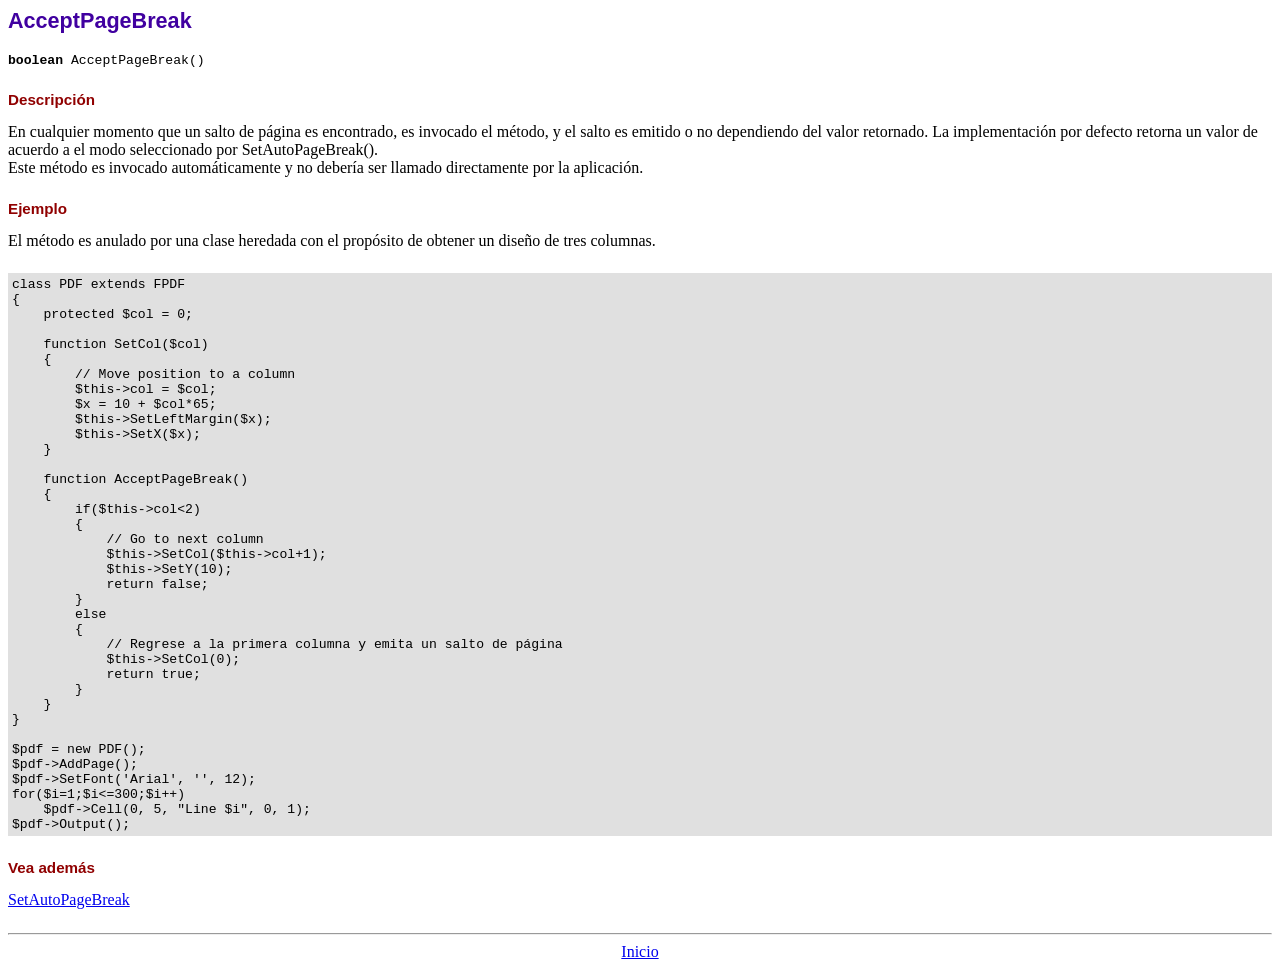
<file: lib/fpdf/doc/acceptpagebreak.htm>
<!DOCTYPE html PUBLIC "-//W3C//DTD HTML 4.01 Transitional//EN">
<html>
<head>
<meta http-equiv="Content-Type" content="text/html; charset=UTF-8">
<title>AcceptPageBreak</title>
<link type="text/css" rel="stylesheet" href="../fpdf.css">
</head>
<body>
<h1>AcceptPageBreak</h1>
<code><b>boolean</b> AcceptPageBreak()</code>
<h2>Descripción</h2>
En cualquier momento que un salto de página es encontrado, es invocado el método, y el salto es emitido o no dependiendo
del valor retornado. La implementación por defecto retorna un valor de acuerdo a el modo seleccionado por SetAutoPageBreak().
<br>
Este método es invocado automáticamente y no debería ser llamado directamente por la aplicación.
<h2>Ejemplo</h2>
El método es anulado por una clase heredada con el propósito de obtener un diseño de tres columnas.
<div class="doc-source">
<pre><code>class PDF extends FPDF
{
    protected $col = 0;

    function SetCol($col)
    {
        // Move position to a column
        $this-&gt;col = $col;
        $x = 10 + $col*65;
        $this-&gt;SetLeftMargin($x);
        $this-&gt;SetX($x);
    }

    function AcceptPageBreak()
    {
        if($this-&gt;col&lt;2)
        {
            // Go to next column
            $this-&gt;SetCol($this-&gt;col+1);
            $this-&gt;SetY(10);
            return false;
        }
        else
        {
            // Regrese a la primera columna y emita un salto de página
            $this-&gt;SetCol(0);
            return true;
        }
    }
}

$pdf = new PDF();
$pdf-&gt;AddPage();
$pdf-&gt;SetFont('Arial', '', 12);
for($i=1;$i&lt;=300;$i++)
    $pdf-&gt;Cell(0, 5, "Line $i", 0, 1);
$pdf-&gt;Output();</code></pre>
</div>
<h2>Vea además</h2>
<a href="setautopagebreak.htm">SetAutoPageBreak</a>
<hr style="margin-top:1.5em">
<div style="text-align:center"><a href="index.htm">Inicio</a></div>
</body>
</html>
</file>
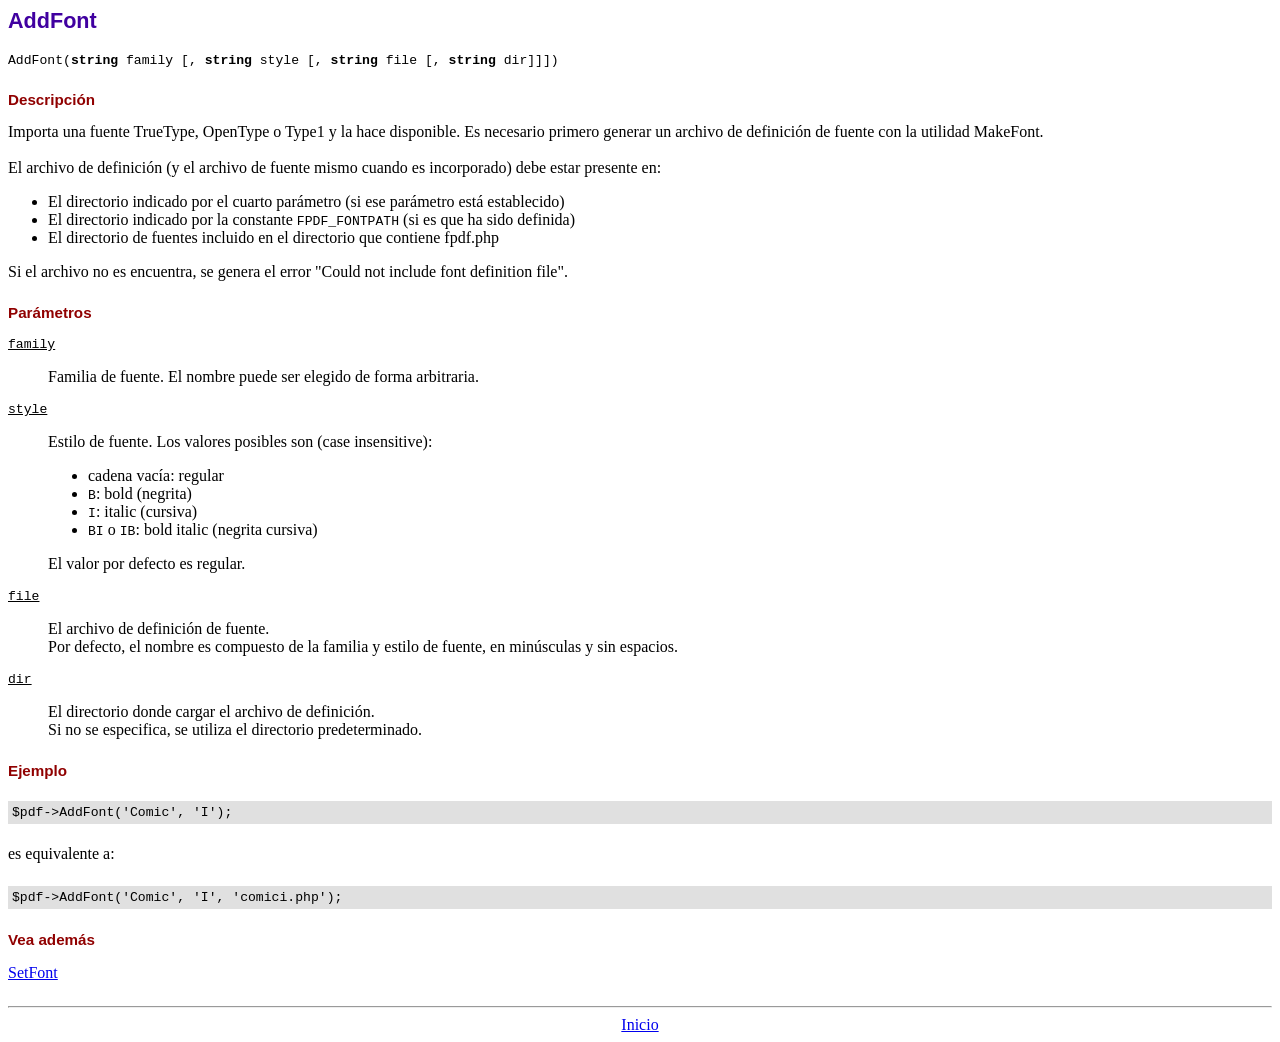
<file: lib/fpdf/doc/addfont.htm>
<!DOCTYPE html PUBLIC "-//W3C//DTD HTML 4.01 Transitional//EN">
<html>
<head>
<meta http-equiv="Content-Type" content="text/html; charset=UTF-8">
<title>AddFont</title>
<link type="text/css" rel="stylesheet" href="../fpdf.css">
</head>
<body>
<h1>AddFont</h1>
<code>AddFont(<b>string</b> family [, <b>string</b> style [, <b>string</b> file [, <b>string</b> dir]]])</code>
<h2>Descripción</h2>
Importa una fuente TrueType, OpenType o Type1 y la hace disponible. Es necesario primero generar
un archivo de definición de fuente con la utilidad MakeFont.
<br>
<br>
El archivo de definición (y el archivo de fuente mismo cuando es incorporado) debe estar presente en:
<ul>
<li>El directorio indicado por el cuarto parámetro (si ese parámetro está establecido)</li>
<li>El directorio indicado por la constante <code>FPDF_FONTPATH</code> (si es que ha sido definida)
<li>El directorio de fuentes incluido en el directorio que contiene fpdf.php
</ul>
Si el archivo no es encuentra, se genera el error "Could not include font definition file".
<h2>Parámetros</h2>
<dl class="param">
<dt><code>family</code></dt>
<dd>
Familia de fuente. El nombre puede ser elegido de forma arbitraria.
</dd>
<dt><code>style</code></dt>
<dd>
Estilo de fuente. Los valores posibles son (case insensitive):
<ul>
<li>cadena vacía: regular
<li><code>B</code>: bold (negrita)
<li><code>I</code>: italic (cursiva)
<li><code>BI</code> o <code>IB</code>: bold italic (negrita cursiva)
</ul>
El valor por defecto es regular.
</dd>
<dt><code>file</code></dt>
<dd>
El archivo de definición de fuente.
<br>
Por defecto, el nombre es compuesto de la familia y estilo de fuente, en minúsculas y sin espacios.
</dd>
<dt><code>dir</code></dt>
<dd>
El directorio donde cargar el archivo de definición.
<br>
Si no se especifica, se utiliza el directorio predeterminado.
</dd>
</dl>
<h2>Ejemplo</h2>
<div class="doc-source">
<pre><code>$pdf-&gt;AddFont('Comic', 'I');</code></pre>
</div>
es equivalente a:
<div class="doc-source">
<pre><code>$pdf-&gt;AddFont('Comic', 'I', 'comici.php');</code></pre>
</div>
<h2>Vea además</h2>
<a href="setfont.htm">SetFont</a>
<hr style="margin-top:1.5em">
<div style="text-align:center"><a href="index.htm">Inicio</a></div>
</body>
</html>
</file>
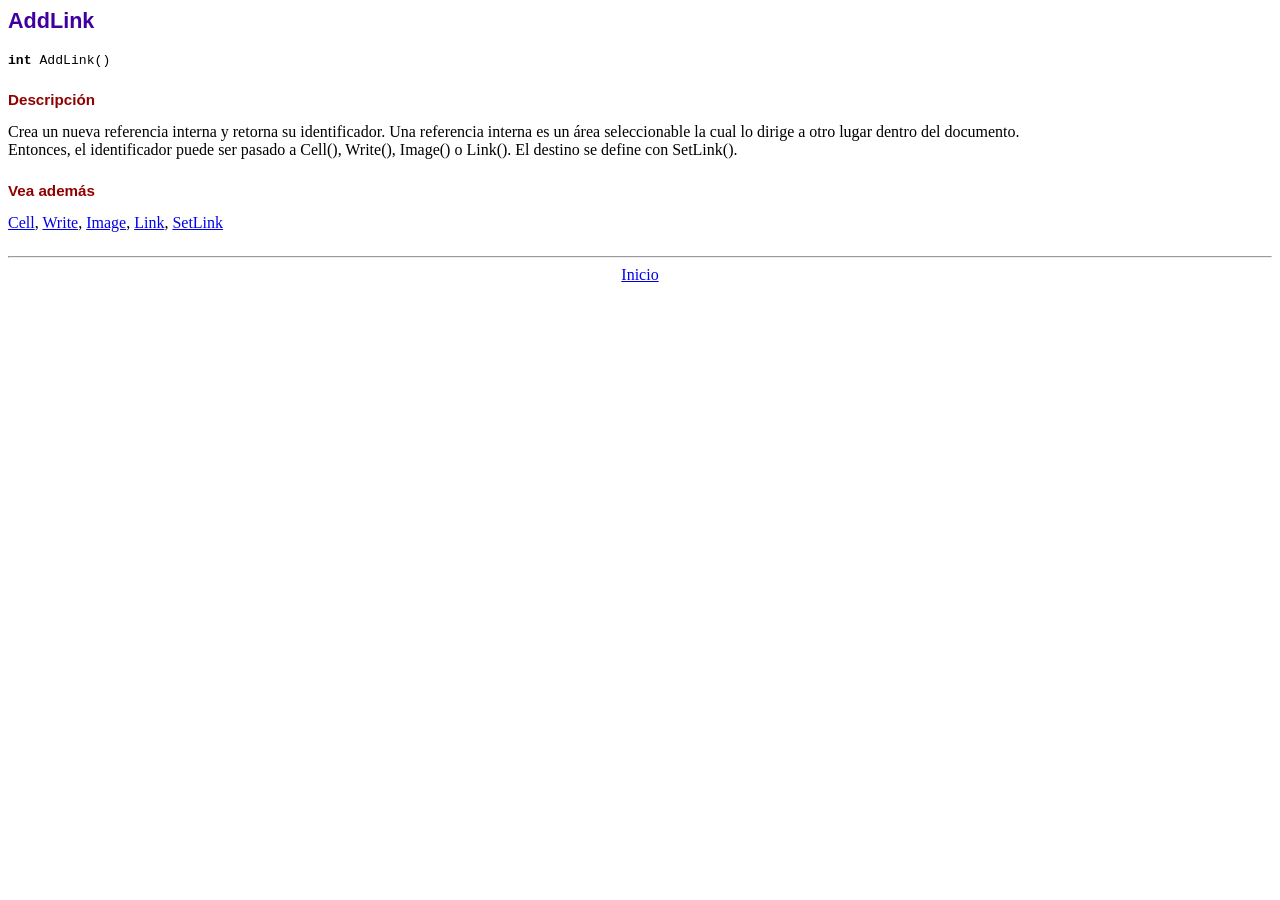
<file: lib/fpdf/doc/addlink.htm>
<!DOCTYPE html PUBLIC "-//W3C//DTD HTML 4.01 Transitional//EN">
<html>
<head>
<meta http-equiv="Content-Type" content="text/html; charset=UTF-8">
<title>AddLink</title>
<link type="text/css" rel="stylesheet" href="../fpdf.css">
</head>
<body>
<h1>AddLink</h1>
<code><b>int</b> AddLink()</code>
<h2>Descripción</h2>
Crea un nueva referencia interna y retorna su identificador. Una referencia interna es un área seleccionable la cual lo dirige a otro lugar dentro del documento.
<br>
Entonces, el identificador puede ser pasado a Cell(), Write(), Image() o Link(). El destino se define con SetLink().
<h2>Vea además</h2>
<a href="cell.htm">Cell</a>,
<a href="write.htm">Write</a>,
<a href="image.htm">Image</a>,
<a href="link.htm">Link</a>,
<a href="setlink.htm">SetLink</a>
<hr style="margin-top:1.5em">
<div style="text-align:center"><a href="index.htm">Inicio</a></div>
</body>
</html>
</file>
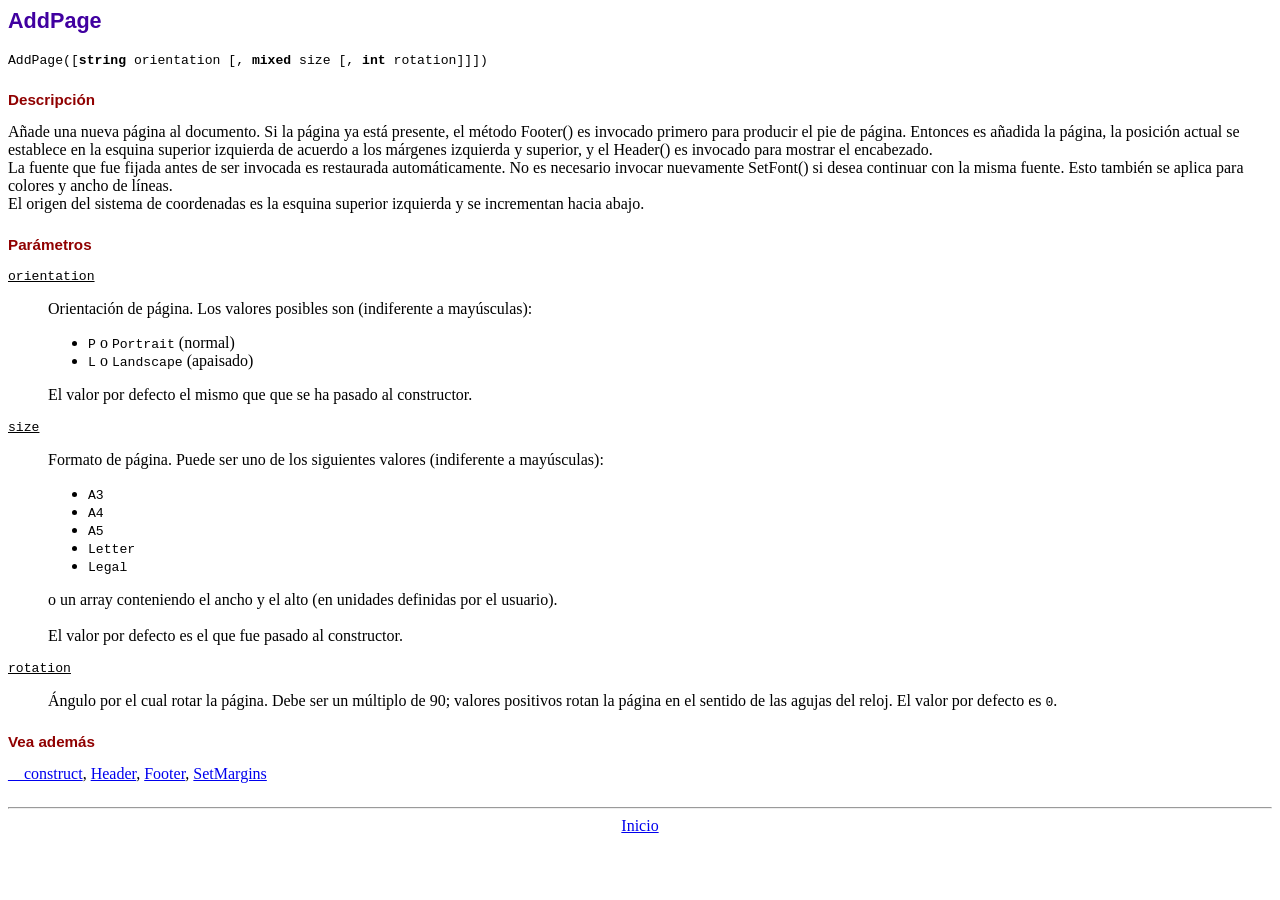
<file: lib/fpdf/doc/addpage.htm>
<!DOCTYPE html PUBLIC "-//W3C//DTD HTML 4.01 Transitional//EN">
<html>
<head>
<meta http-equiv="Content-Type" content="text/html; charset=UTF-8">
<title>AddPage</title>
<link type="text/css" rel="stylesheet" href="../fpdf.css">
</head>
<body>
<h1>AddPage</h1>
<code>AddPage([<b>string</b> orientation [, <b>mixed</b> size [, <b>int</b> rotation]]])</code>
<h2>Descripción</h2>
Añade una nueva página al documento. Si la página ya está presente, el método Footer() es invocado primero para producir
el pie de página. Entonces es añadida la página, la posición actual se establece en la esquina superior izquierda de
acuerdo a los márgenes izquierda y superior, y el Header() es invocado para mostrar el encabezado.<br>
La fuente que fue fijada antes de ser invocada es restaurada automáticamente. No es necesario invocar nuevamente SetFont()
si desea continuar con la misma fuente. Esto también se aplica para colores y ancho de líneas.<br>
El origen del sistema de coordenadas es la esquina superior izquierda y se incrementan  hacia abajo.
<h2>Parámetros</h2>
<dl class="param">
<dt><code>orientation</code></dt>
<dd>
Orientación de página. Los valores posibles son (indiferente a mayúsculas):
<ul>
<li><code>P</code> o <code>Portrait</code> (normal)</li>
<li><code>L</code> o <code>Landscape</code> (apaisado)</li>
</ul>
El valor por defecto el mismo que que se ha pasado al constructor.
</dd>
<dt><code>size</code></dt>
<dd>
Formato de página. Puede ser uno de los siguientes valores (indiferente a mayúsculas):
<ul>
<li><code>A3</code></li>
<li><code>A4</code></li>
<li><code>A5</code></li>
<li><code>Letter</code></li>
<li><code>Legal</code></li>
</ul>
o un array conteniendo el ancho y el alto (en unidades definidas por el usuario).<br>
<br>
El valor por defecto es el que fue pasado al constructor.
</dd>
<dt><code>rotation</code></dt>
<dd>
Ángulo por el cual rotar la página. Debe ser un múltiplo de 90; valores positivos rotan
la página en el sentido de las agujas del reloj. El valor por defecto es <code>0</code>.
</dd>
</dl>
<h2>Vea además</h2>
<a href="__construct.htm">__construct</a>,
<a href="header.htm">Header</a>,
<a href="footer.htm">Footer</a>,
<a href="setmargins.htm">SetMargins</a>
<hr style="margin-top:1.5em">
<div style="text-align:center"><a href="index.htm">Inicio</a></div>
</body>
</html>
</file>
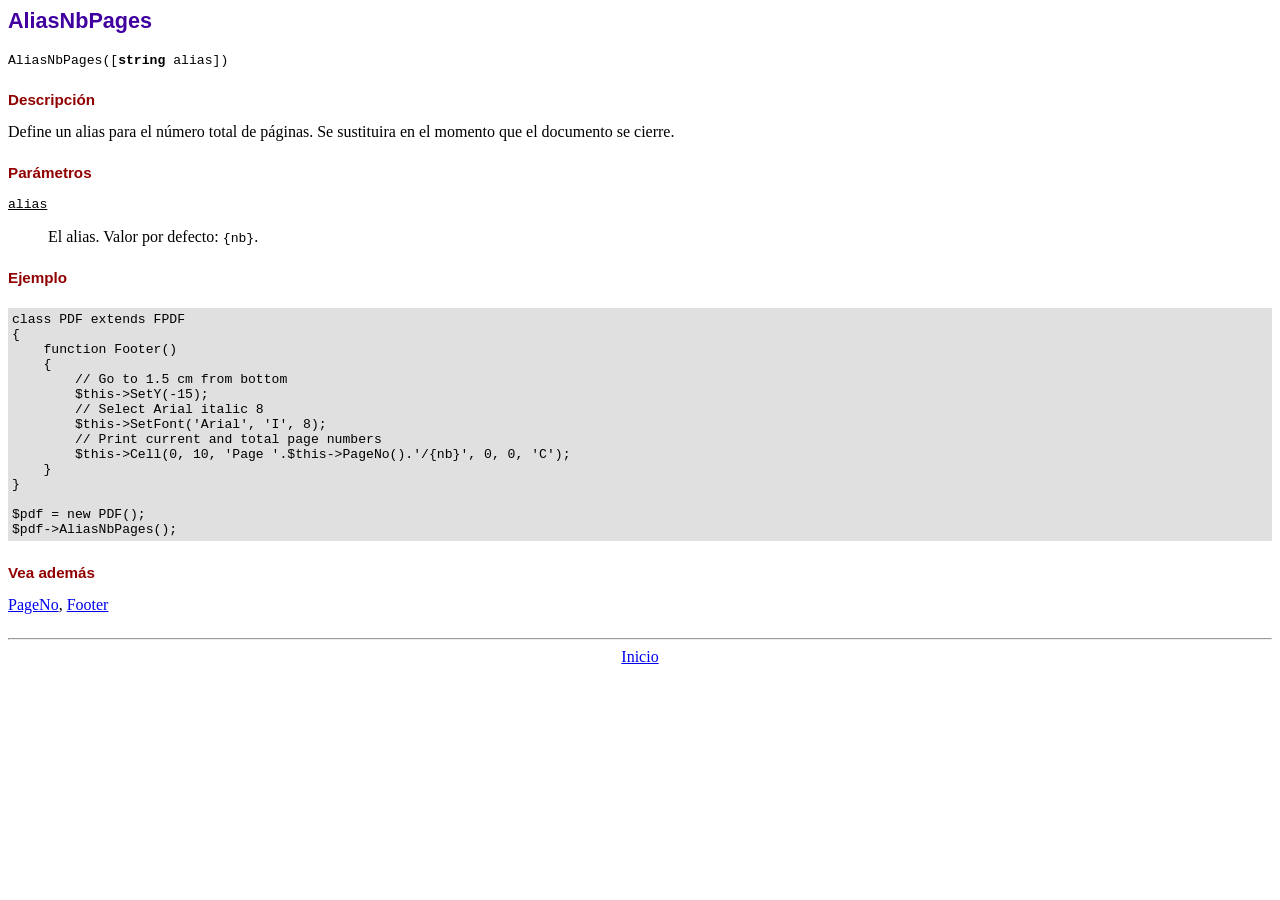
<file: lib/fpdf/doc/aliasnbpages.htm>
<!DOCTYPE html PUBLIC "-//W3C//DTD HTML 4.01 Transitional//EN">
<html>
<head>
<meta http-equiv="Content-Type" content="text/html; charset=UTF-8">
<title>AliasNbPages</title>
<link type="text/css" rel="stylesheet" href="../fpdf.css">
</head>
<body>
<h1>AliasNbPages</h1>
<code>AliasNbPages([<b>string</b> alias])</code>
<h2>Descripción</h2>
Define un alias para el número total de páginas. Se sustituira en el momento que el documento se cierre.
<h2>Parámetros</h2>
<dl class="param">
<dt><code>alias</code></dt>
<dd>
El alias. Valor por defecto: <code>{nb}</code>.
</dd>
</dl>
<h2>Ejemplo</h2>
<div class="doc-source">
<pre><code>class PDF extends FPDF
{
    function Footer()
    {
        // Go to 1.5 cm from bottom
        $this-&gt;SetY(-15);
        // Select Arial italic 8
        $this-&gt;SetFont('Arial', 'I', 8);
        // Print current and total page numbers
        $this-&gt;Cell(0, 10, 'Page '.$this-&gt;PageNo().'/{nb}', 0, 0, 'C');
    }
}

$pdf = new PDF();
$pdf-&gt;AliasNbPages();</code></pre>
</div>
<h2>Vea además</h2>
<a href="pageno.htm">PageNo</a>,
<a href="footer.htm">Footer</a>
<hr style="margin-top:1.5em">
<div style="text-align:center"><a href="index.htm">Inicio</a></div>
</body>
</html>
</file>
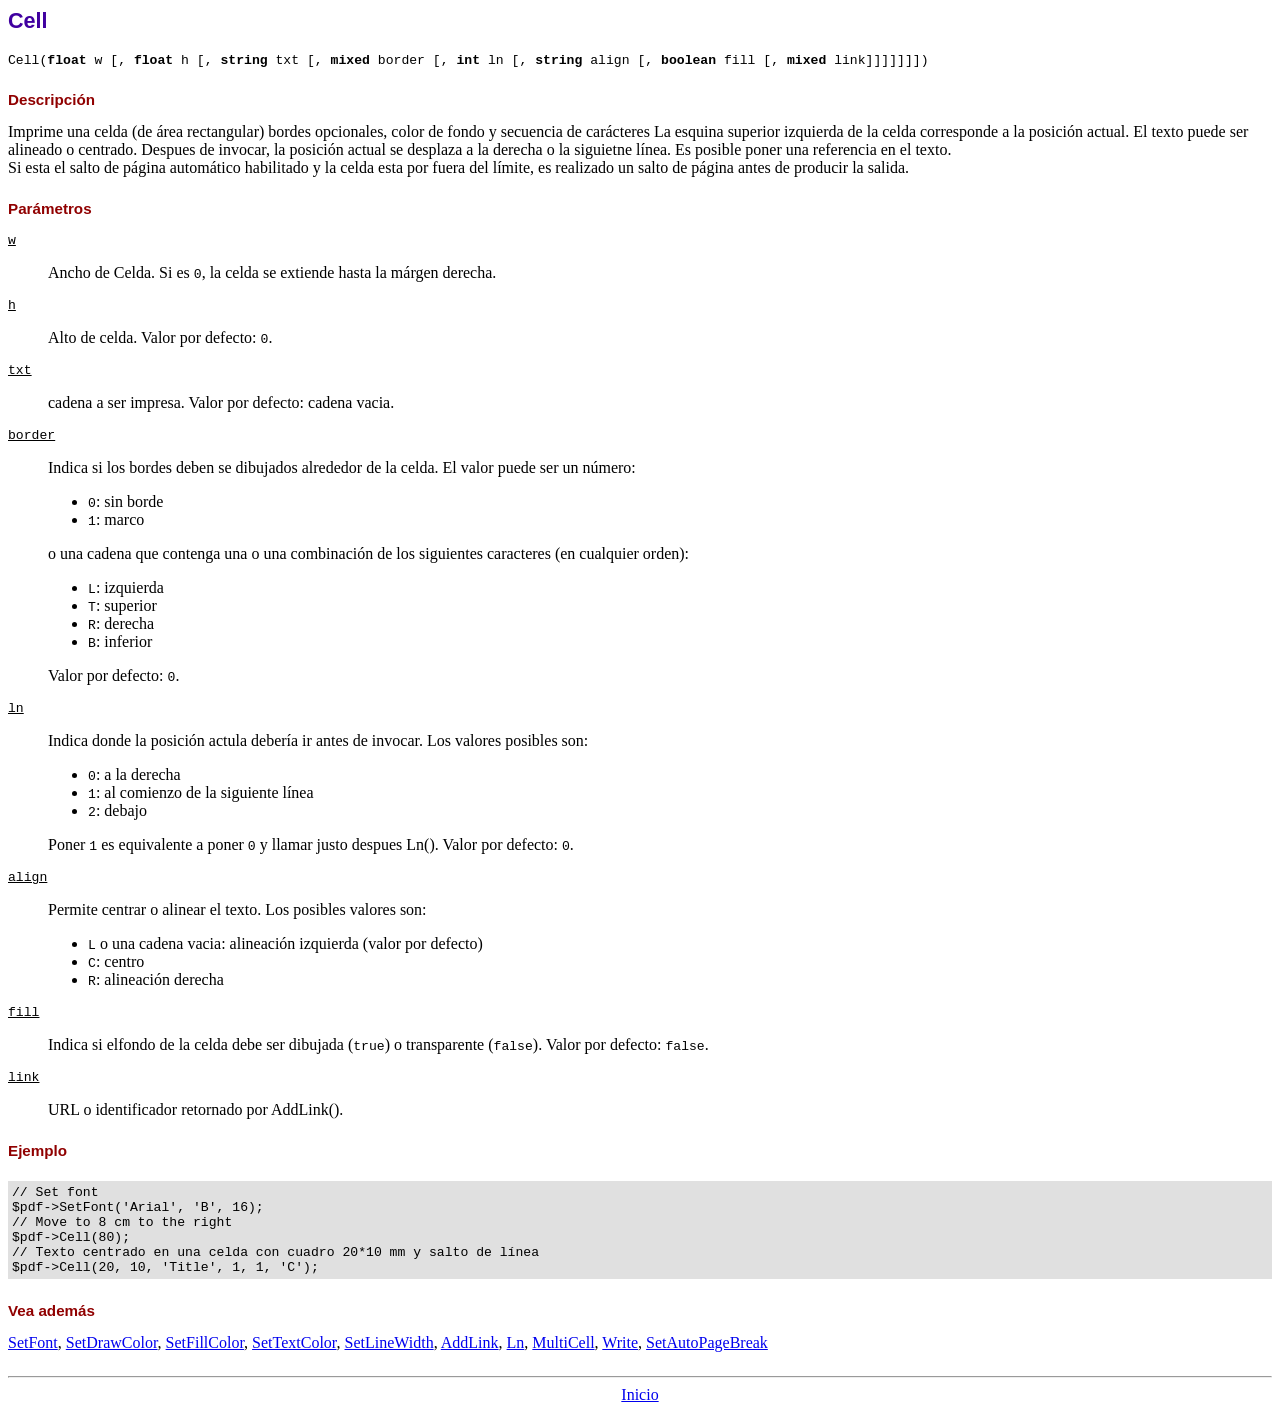
<file: lib/fpdf/doc/cell.htm>
<!DOCTYPE html PUBLIC "-//W3C//DTD HTML 4.01 Transitional//EN">
<html>
<head>
<meta http-equiv="Content-Type" content="text/html; charset=UTF-8">
<title>Cell</title>
<link type="text/css" rel="stylesheet" href="../fpdf.css">
</head>
<body>
<h1>Cell</h1>
<code>Cell(<b>float</b> w [, <b>float</b> h [, <b>string</b> txt [, <b>mixed</b> border [, <b>int</b> ln [, <b>string</b> align [, <b>boolean</b> fill [, <b>mixed</b> link]]]]]]])</code>
<h2>Descripción</h2>
Imprime una celda (de área rectangular) bordes opcionales, color de fondo y secuencia de carácteres
La esquina superior izquierda de la celda corresponde a la posición actual. El texto puede ser alineado o centrado. Despues de invocar, la posición actual se desplaza a la derecha o la siguietne línea. Es posible poner una referencia en el texto.
<br>
Si esta el salto de página automático habilitado y la celda esta por fuera del límite, es realizado un salto de página antes de producir la salida.
<h2>Parámetros</h2>
<dl class="param">
<dt><code>w</code></dt>
<dd>
Ancho de Celda. Si es <code>0</code>, la celda se extiende hasta la márgen derecha.
</dd>
<dt><code>h</code></dt>
<dd>
Alto de celda.
Valor por defecto: <code>0</code>.
</dd>
<dt><code>txt</code></dt>
<dd>
cadena a ser impresa.
Valor por defecto: cadena vacia.
</dd>
<dt><code>border</code></dt>
<dd>
Indica si los bordes deben se dibujados alrededor de la celda. El valor puede ser un número:
<ul>
<li><code>0</code>: sin borde</li>
<li><code>1</code>: marco</li>
</ul>
o una cadena que contenga una o una combinación de los siguientes caracteres (en cualquier orden):
<ul>
<li><code>L</code>: izquierda</li>
<li><code>T</code>: superior</li>
<li><code>R</code>: derecha</li>
<li><code>B</code>: inferior</li>
</ul>
Valor por defecto: <code>0</code>.
</dd>
<dt><code>ln</code></dt>
<dd>
Indica donde la posición actula debería ir antes de invocar. Los valores posibles son:
<ul>
<li><code>0</code>: a la derecha</li>
<li><code>1</code>: al comienzo de la siguiente línea</li>
<li><code>2</code>: debajo</li>
</ul>
Poner <code>1</code> es equivalente a poner <code>0</code> y llamar justo despues Ln().
Valor por defecto: <code>0</code>.
</dd>
<dt><code>align</code></dt>
<dd>
Permite centrar o alinear el texto. Los posibles valores son:
<ul>
<li><code>L</code> o una cadena vacia: alineación izquierda (valor por defecto)</li>
<li><code>C</code>: centro</li>
<li><code>R</code>: alineación derecha</li>
</ul>
</dd>
<dt><code>fill</code></dt>
<dd>
Indica si elfondo de la celda debe ser dibujada (<code>true</code>) o transparente (<code>false</code>).
Valor por defecto: <code>false</code>.
</dd>
<dt><code>link</code></dt>
<dd>
URL o identificador retornado por AddLink().
</dd>
</dl>
<h2>Ejemplo</h2>
<div class="doc-source">
<pre><code>// Set font
$pdf-&gt;SetFont('Arial', 'B', 16);
// Move to 8 cm to the right
$pdf-&gt;Cell(80);
// Texto centrado en una celda con cuadro 20*10 mm y salto de línea
$pdf-&gt;Cell(20, 10, 'Title', 1, 1, 'C');</code></pre>
</div>
<h2>Vea además</h2>
<a href="setfont.htm">SetFont</a>,
<a href="setdrawcolor.htm">SetDrawColor</a>,
<a href="setfillcolor.htm">SetFillColor</a>,
<a href="settextcolor.htm">SetTextColor</a>,
<a href="setlinewidth.htm">SetLineWidth</a>,
<a href="addlink.htm">AddLink</a>,
<a href="ln.htm">Ln</a>,
<a href="multicell.htm">MultiCell</a>,
<a href="write.htm">Write</a>,
<a href="setautopagebreak.htm">SetAutoPageBreak</a>
<hr style="margin-top:1.5em">
<div style="text-align:center"><a href="index.htm">Inicio</a></div>
</body>
</html>
</file>
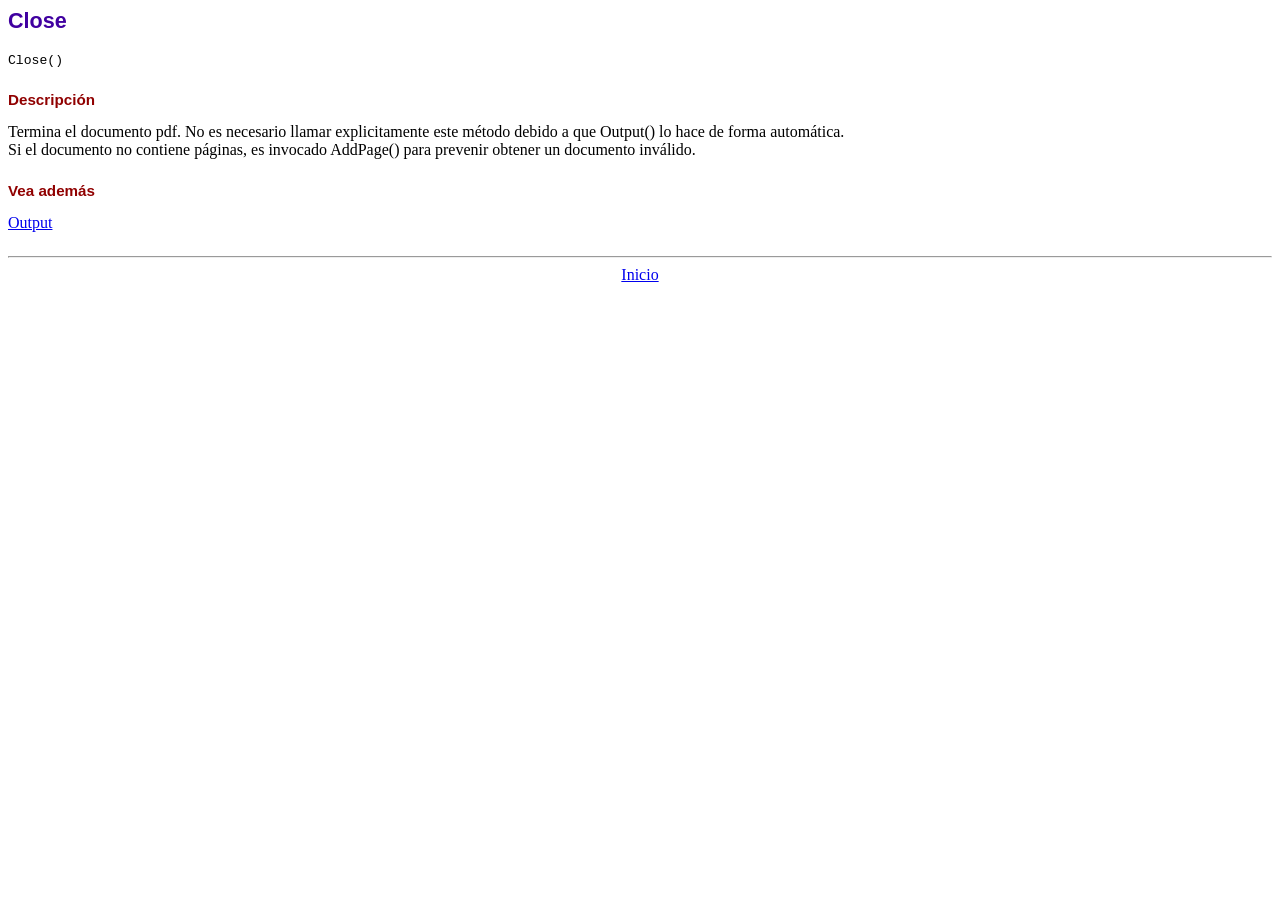
<file: lib/fpdf/doc/close.htm>
<!DOCTYPE html PUBLIC "-//W3C//DTD HTML 4.01 Transitional//EN">
<html>
<head>
<meta http-equiv="Content-Type" content="text/html; charset=UTF-8">
<title>Close</title>
<link type="text/css" rel="stylesheet" href="../fpdf.css">
</head>
<body>
<h1>Close</h1>
<code>Close()</code>
<h2>Descripción</h2>
Termina el documento pdf. No es necesario llamar explicitamente este método debido a que
Output() lo hace de forma automática.
<br>
Si el documento no contiene páginas, es invocado AddPage() para prevenir obtener un documento inválido.
<h2>Vea además</h2>
<a href="output.htm">Output</a>
<hr style="margin-top:1.5em">
<div style="text-align:center"><a href="index.htm">Inicio</a></div>
</body>
</html>
</file>
<file: lib/fpdf/fpdf.css>
body {font-family:"Times New Roman",serif}
h1 {font:bold 135% Arial,sans-serif; color:#4000A0; margin-bottom:0.9em}
h2 {font:bold 95% Arial,sans-serif; color:#900000; margin-top:1.5em; margin-bottom:1em}
dl.param dt {text-decoration:underline}
dl.param dd {margin-top:1em; margin-bottom:1em}
dl.param ul {margin-top:1em; margin-bottom:1em}
tt, code, kbd {font-family:"Courier New",Courier,monospace; font-size:82%}
div.source {margin-top:1.4em; margin-bottom:1.3em}
div.source pre {display:table; border:1px solid #24246A; width:100%; margin:0em; font-family:inherit; font-size:100%}
div.source code {display:block; border:1px solid #C5C5EC; background-color:#F0F5FF; padding:6px; color:#000000}
div.doc-source {margin-top:1.4em; margin-bottom:1.3em}
div.doc-source pre {display:table; width:100%; margin:0em; font-family:inherit; font-size:100%}
div.doc-source code {display:block; background-color:#E0E0E0; padding:4px}
.kw {color:#000080; font-weight:bold}
.str {color:#CC0000}
.cmt {color:#008000}
p.demo {text-align:center; margin-top:-0.9em}
a.demo {text-decoration:none; font-weight:bold; color:#0000CC}
a.demo:link {text-decoration:none; font-weight:bold; color:#0000CC}
a.demo:hover {text-decoration:none; font-weight:bold; color:#0000FF}
a.demo:active {text-decoration:none; font-weight:bold; color:#0000FF}
</file>
